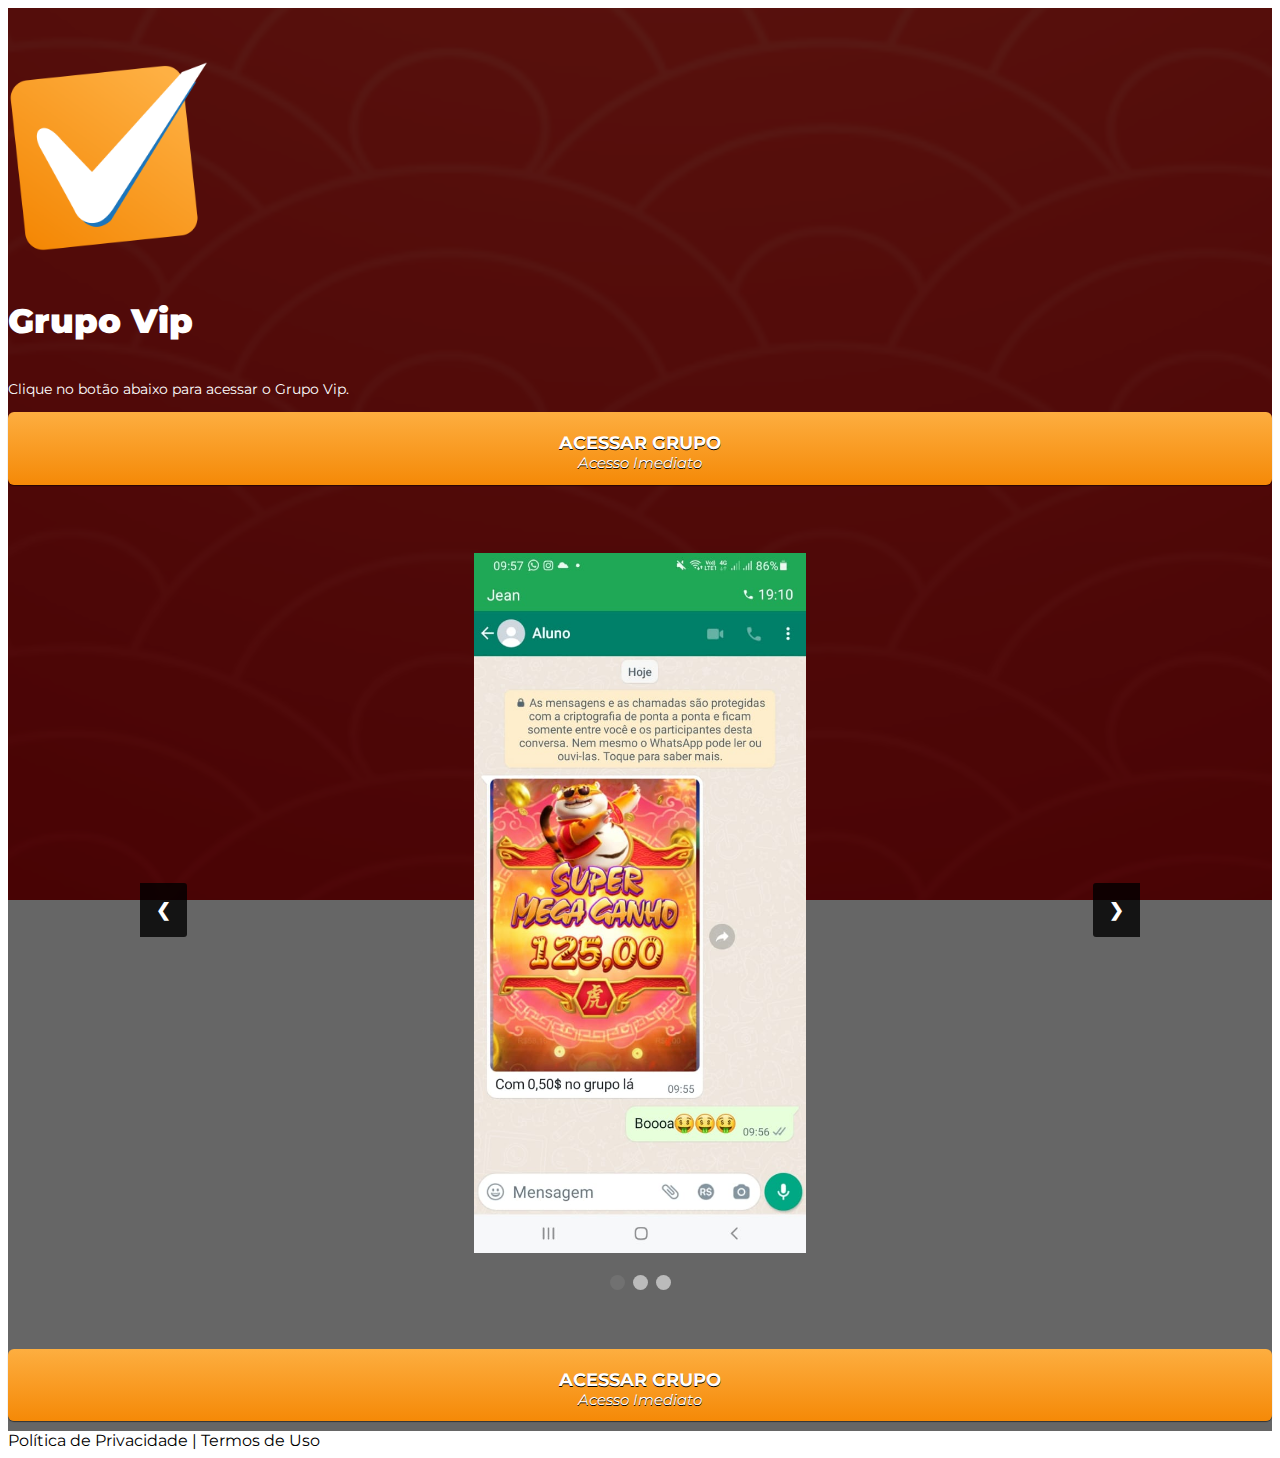
<file: ab/index.html>
<!DOCTYPE html>
<html lang="pt">
  <head>
	

	 <meta name="robots" content="noindex">
	 
	 
    <meta charset="utf-8">
    <meta name="viewport" content="width=device-width, initial-scale=1, shrink-to-fit=no">

    <link rel="stylesheet" href="https://stackpath.bootstrapcdn.com/bootstrap/4.1.3/css/bootstrap.min.css" integrity="sha384-MCw98/SFnGE8fJT3GXwEOngsV7Zt27NXFoaoApmYm81iuXoPkFOJwJ8ERdknLPMO" crossorigin="anonymous">

<link rel="preconnect" href="https://fonts.googleapis.com">
<link rel="preconnect" href="https://fonts.gstatic.com" crossorigin>
<link href="https://fonts.googleapis.com/css2?family=Montserrat:wght@400;900&display=swap" rel="stylesheet">


    <link rel="stylesheet" href="./assets/css/com.css">
	<link rel="shortcut icon" href="./assets/img/favicon.png">

    <!-- Título da Página -->
    <title>O Segredo do Futebol</title>
    
    <style type="text/css">
      header {
        color: white;
        background-image: url("assets/img/background.png");
        background-color: rgba(0, 0, 0, 0.6);
        background-position: center;
        background-size: cover;
        background-attachment: fixed;
        background-blend-mode: darken;
      }
    </style>
	
	<style>
.pulsing_1658697037815sky1qg {
animation-name: pulsing_1658697037815sky1qg;
animation-duration: 1s;
animation-timing-function: ease-out;
animation-iteration-count: infinite;
}
@keyframes pulsing_1658697037815sky1qg {
0% {
box-shadow: 0 0 0 0 #fdae40
}
80% {
box-shadow: 0 0 0 12px #00dd0000
}




</style>
    
    


	 
    
  </head>
  <body>
    
	

<article style="display:none;">
<h1>A Paix&atilde;o Universal: Explorando o Mundo do Futebol</h1>

<p>O futebol, tamb&eacute;m conhecido como o &quot;esporte das multid&otilde;es&quot;, &eacute; uma das atividades esportivas mais populares e amplamente praticadas em todo o mundo. Com sua hist&oacute;ria rica, jogadores habilidosos e uma base de f&atilde;s apaixonada, o futebol transcende fronteiras culturais, lingu&iacute;sticas e geogr&aacute;ficas, unindo pessoas de todas as esferas da vida. Neste artigo, vamos explorar a fascinante hist&oacute;ria, a influ&ecirc;ncia cultural e o impacto global do esporte mais amado do mundo.</p>

<h2>Origens e Hist&oacute;ria</h2>

<p>As origens do futebol remontam a jogos antigos jogados em v&aacute;rias culturas ao redor do mundo. No entanto, a vers&atilde;o moderna do esporte, tal como a conhecemos hoje, come&ccedil;ou a se desenvolver no s&eacute;culo XIX, principalmente na Inglaterra. A padroniza&ccedil;&atilde;o das regras foi um passo crucial para o crescimento e a populariza&ccedil;&atilde;o do futebol. Em 1863, foi fundada a Football Association (FA) na Inglaterra, estabelecendo as bases para as regras modernas do jogo.</p>

<p>A primeira competi&ccedil;&atilde;o internacional de futebol foi o torneio ol&iacute;mpico de futebol nos Jogos Ol&iacute;mpicos de Paris, em 1900. O esporte continuou a crescer em popularidade e, eventualmente, levou &agrave; cria&ccedil;&atilde;o de torneios internacionais ic&ocirc;nicos, como a Copa do Mundo da FIFA e a Eurocopa, que se tornaram eventos esportivos de destaque no cen&aacute;rio mundial.</p>

<h2>Cultura e Identidade</h2>

<p>O futebol n&atilde;o &eacute; apenas um esporte; &eacute; uma parte integrante da cultura de muitas na&ccedil;&otilde;es. Times de futebol muitas vezes representam mais do que apenas a competi&ccedil;&atilde;o esportiva; eles s&atilde;o s&iacute;mbolos de identidade regional e nacional. As rivalidades entre times, muitas vezes baseadas em diferen&ccedil;as hist&oacute;ricas, culturais e at&eacute; mesmo pol&iacute;ticas, s&atilde;o um componente emocionalmente carregado do futebol.</p>

<p>As m&uacute;sicas das torcidas, as bandeiras coloridas e os c&acirc;nticos apaixonados s&atilde;o elementos que caracterizam a atmosfera &uacute;nica dos est&aacute;dios de futebol. Os torcedores s&atilde;o um aspecto crucial do esporte, criando uma atmosfera que motiva e inspira os jogadores.</p>

<h2>Impacto Global</h2>

<p>O futebol tem um impacto significativo em v&aacute;rias esferas da sociedade global. Economicamente, movimenta bilh&otilde;es de d&oacute;lares em receitas, desde contratos de televis&atilde;o at&eacute; vendas de ingressos e produtos relacionados ao esporte. Al&eacute;m disso, o futebol desempenha um papel fundamental no turismo, atraindo multid&otilde;es de f&atilde;s que viajam para assistir a jogos em diferentes partes do mundo.</p>

<p>No entanto, o impacto do futebol vai al&eacute;m do aspecto econ&ocirc;mico. O esporte pode ser uma ferramenta poderosa para promover a inclus&atilde;o social, a igualdade de g&ecirc;nero e a educa&ccedil;&atilde;o. Muitas organiza&ccedil;&otilde;es usam o futebol como meio de proporcionar oportunidades para jovens em comunidades carentes, ensinando valores como trabalho em equipe, respeito e lideran&ccedil;a.</p>

<h2>Inova&ccedil;&atilde;o e Evolu&ccedil;&atilde;o</h2>

<p>O futebol tamb&eacute;m tem acompanhado o ritmo da inova&ccedil;&atilde;o tecnol&oacute;gica. A introdu&ccedil;&atilde;o da tecnologia do &aacute;rbitro de v&iacute;deo (VAR) &eacute; um exemplo recente de como o esporte se adapta &agrave;s mudan&ccedil;as para melhorar a precis&atilde;o das decis&otilde;es arbitrais. Al&eacute;m disso, as an&aacute;lises de dados t&ecirc;m desempenhado um papel cada vez mais importante na estrat&eacute;gia das equipes, permitindo que os treinadores e jogadores compreendam melhor o desempenho em campo.</p>

<h2>Conclus&atilde;o</h2>

<p>O futebol &eacute; mais do que apenas um esporte; &eacute; um fen&ocirc;meno cultural e social que transcende barreiras geogr&aacute;ficas e lingu&iacute;sticas. Sua hist&oacute;ria rica, sua influ&ecirc;ncia na cultura popular e seu impacto global o tornam uma paix&atilde;o universal. Com sua capacidade de unir pessoas e na&ccedil;&otilde;es, o futebol continuar&aacute; a ser uma for&ccedil;a motriz na cena esportiva e social, inspirando gera&ccedil;&otilde;es presentes e futuras.</p>




</article>
	  
    <header class="py-4">
      <div class="container">
        <div class="row justify-content-center">
          <div class="col-lg-8 text-center">
		    <div style="padding:25px;">
			  </div>
			  <img src="./assets/img/check.png" width="200px" />
			  <h2 style="padding:10px 0px;">Grupo Vip</h2>
			  <p>Clique no botão abaixo para acessar o Grupo Vip.</p>
			  
			   <a href="https://link.autobet.one/" id="grupowhats" class="a-btn pulsing_1658697037815sky1qg" style="text-decoration: none;">
                <span class="span-btn">ACESSAR GRUPO</span>
                <span class="span-btn2">Acesso Imediato</span>
              </a>
			  
			  <div style="padding:25px;">
			  </div>
			  <iframe src="./carrosel/index.html" style="border:none;width:100%;height:800px;"></iframe>

			   <a href="https://link.autobet.one/" id="grupowhats" class="a-btn pulsing_1658697037815sky1qg" style="text-decoration: none;">
                <span class="span-btn">ACESSAR GRUPO</span>
                <span class="span-btn2">Acesso Imediato</span>
              </a>
			
            </div>
          </div>
        </div>
      </div>
	  <div class="container">
        <div class="row justify-content-center">
          <div class="col-lg-8 text-center">
		  
		 
			  
			  </div>
	  </div>
	  </div>
    </header>

    

    <footer class="bg-dark py-3 text-center">
      <div class="text-white">Política de Privacidade | Termos de Uso</div>
    </footer>





    <script src="https://code.jquery.com/jquery-3.3.1.slim.min.js" integrity="sha384-q8i/X+965DzO0rT7abK41JStQIAqVgRVzpbzo5smXKp4YfRvH+8abtTE1Pi6jizo" crossorigin="anonymous"></script>
    <script src="https://cdnjs.cloudflare.com/ajax/libs/popper.js/1.14.3/umd/popper.min.js" integrity="sha384-ZMP7rVo3mIykV+2+9J3UJ46jBk0WLaUAdn689aCwoqbBJiSnjAK/l8WvCWPIPm49" crossorigin="anonymous"></script>
    <script src="https://stackpath.bootstrapcdn.com/bootstrap/4.1.3/js/bootstrap.min.js" integrity="sha384-ChfqqxuZUCnJSK3+MXmPNIyE6ZbWh2IMqE241rYiqJxyMiZ6OW/JmZQ5stwEULTy" crossorigin="anonymous"></script>
    <script src="./assets/js/com.js"></script>
  
  
  
  </body>
</html>
</file>
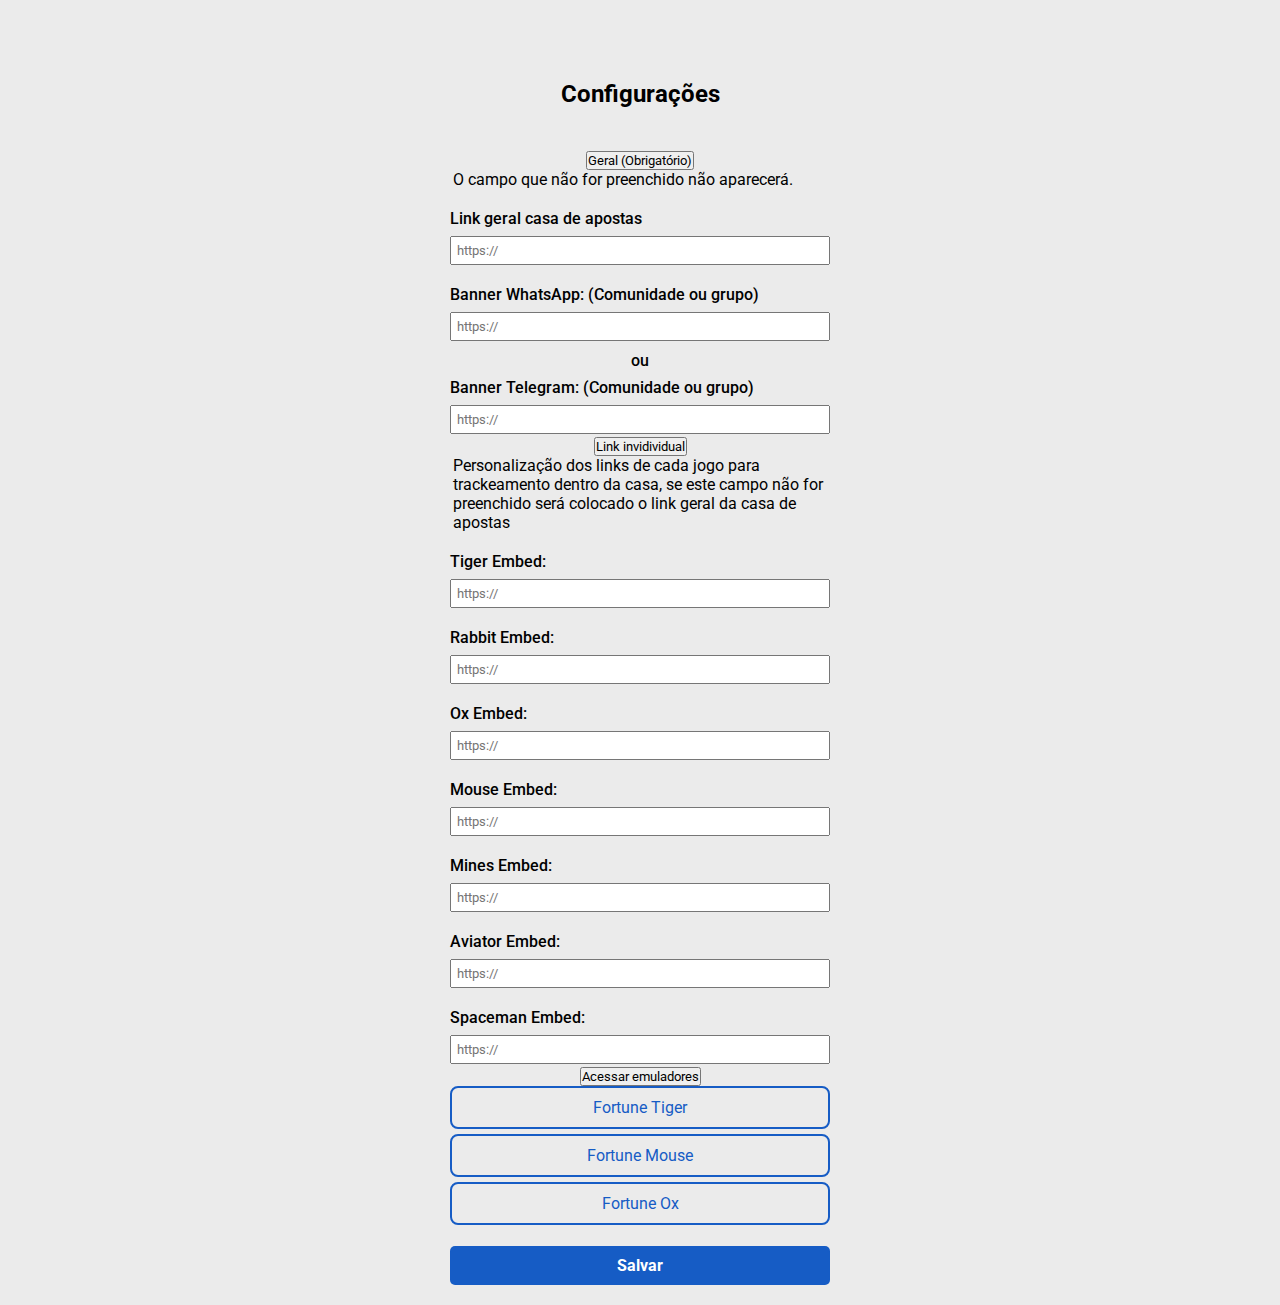
<file: editor.html>
<!DOCTYPE html>
<html>
	<head>
		<meta charset="UTF-8" />
		<meta name="viewport" content="width=device-width, initial-scale=1.0" />
		<title>Configurações</title>
		<link rel="icon" href="./imagens/favicon.png" type="image/x-icon" />

		<link rel="stylesheet" href="./estilos/styles.css" />
		<link rel="stylesheet" href="./estilos/editor.css" />

		<link
			href="https://cdn.jsdelivr.net/npm/bootstrap@5.3.1/dist/css/bootstrap.min.css"
			rel="stylesheet"
			integrity="sha384-4bw+/aepP/YC94hEpVNVgiZdgIC5+VKNBQNGCHeKRQN+PtmoHDEXuppvnDJzQIu9"
			crossorigin="anonymous"
		/>
	</head>

	<body>
		<div class="container">
			<h2>Configurações</h2>
			<div class="accordion" id="accordionExample">
				<div class="accordion-item">
					<h3 class="accordion-header" id="headingOne">
						<button
							class="accordion-button"
							type="button"
							data-bs-toggle="collapse"
							data-bs-target="#collapseOne"
							aria-expanded="true"
							aria-controls="collapseOne"
						>
							Geral (Obrigatório)
						</button>
					</h3>
					<div
						id="collapseOne"
						class="accordion-collapse collapse"
						aria-labelledby="headingOne"
						data-bs-parent="#accordionExample"
					>
						<div class="accordion-body">
							<p>O campo que não for preenchido não aparecerá.</p>

							<div class="link-group">
								<label for="general">Link geral casa de apostas</label>
								<input
									id="general"
									type="text"
									class="link-input"
									placeholder="https://"
								/>
							</div>
							<div class="link-group">
								<label for="whatsapp"
									>Banner WhatsApp: (Comunidade ou grupo)</label
								>
								<input
									id="whatsapp"
									type="text"
									class="link-input"
									placeholder="https://"
								/>
							</div>
							<div class="ou d-flex justify-content-center">ou</div>
							<div class="link-group">
								<label for="telegram"
									>Banner Telegram: (Comunidade ou grupo)</label
								>
								<input
									id="telegram"
									type="text"
									class="link-input"
									placeholder="https://"
								/>
							</div>
						</div>
					</div>
				</div>
				<div class="accordion-item">
					<h3 class="accordion-header" id="headingTwo">
						<button
							class="accordion-button collapsed"
							type="button"
							data-bs-toggle="collapse"
							data-bs-target="#collapseTwo"
							aria-expanded="false"
							aria-controls="collapseTwo"
						>
							Link invidividual
						</button>
					</h3>
					<div
						id="collapseTwo"
						class="accordion-collapse collapse"
						aria-labelledby="headingTwo"
						data-bs-parent="#accordionExample"
					>
						<div class="accordion-body">
							<p>
								Personalização dos links de cada jogo para trackeamento dentro
								da casa, se este campo não for preenchido será colocado o link
								geral da casa de apostas
							</p>
							<div class="link-group">
								<label for="Tiger">Tiger Embed:</label>
								<input
									id="Tiger"
									type="text"
									class="link-input"
									placeholder="https://"
								/>
							</div>
							<div class="link-group">
								<label for="Rabbit">Rabbit Embed:</label>
								<input
									id="Rabbit"
									type="text"
									class="link-input"
									placeholder="https://"
								/>
							</div>

							<div class="link-group">
								<label for="Ox">Ox Embed:</label>
								<input
									id="Ox"
									type="text"
									class="link-input"
									placeholder="https://"
								/>
							</div>

							<div class="link-group">
								<label for="Mouse">Mouse Embed:</label>
								<input
									id="Mouse"
									type="text"
									class="link-input"
									placeholder="https://"
								/>
							</div>

							<div class="link-group">
								<label for="Mines">Mines Embed:</label>
								<input
									id="Mines"
									type="text"
									class="link-input"
									placeholder="https://"
								/>
							</div>

							<div class="link-group">
								<label for="Aviator">Aviator Embed:</label>
								<input
									id="Aviator"
									type="text"
									class="link-input"
									placeholder="https://"
								/>
							</div>

							<div class="link-group">
								<label for="Spaceman">Spaceman Embed:</label>
								<input
									id="Spaceman"
									type="text"
									class="link-input"
									placeholder="https://"
								/>
							</div>
						</div>
					</div>
				</div>
				<div class="accordion-item">
					<h3 class="accordion-header" id="headingThree">
						<button
							class="accordion-button collapsed"
							type="button"
							data-bs-toggle="collapse"
							data-bs-target="#collapseThree"
							aria-expanded="false"
							aria-controls="collapseThree"
						>
							Acessar emuladores
						</button>
					</h3>
					<div
						id="collapseThree"
						class="accordion-collapse collapse"
						aria-labelledby="headingThree"
						data-bs-parent="#accordionExample"
					>
						<div class="accordion-body">
							<div class="list-link">
								<a href="./emuladores/tiger.html" target="_blank"
									>Fortune Tiger</a
								>
								<a href="./emuladores/mouse.html" target="_blank"
									>Fortune Mouse</a
								>
								<a href="./emuladores/ox.html" target="_blank">Fortune Ox</a>
							</div>
						</div>
					</div>
				</div>
			</div>

			<button id="saveButton" class="buttonSave">Salvar</button>
		</div>

		<script src="./codigo/editor.js"></script>

		<script
			src="https://cdn.jsdelivr.net/npm/bootstrap@5.3.1/dist/js/bootstrap.bundle.min.js"
			integrity="sha384-HwwvtgBNo3bZJJLYd8oVXjrBZt8cqVSpeBNS5n7C8IVInixGAoxmnlMuBnhbgrkm"
			crossorigin="anonymous"
		></script>
	</body>
</html>
</file>
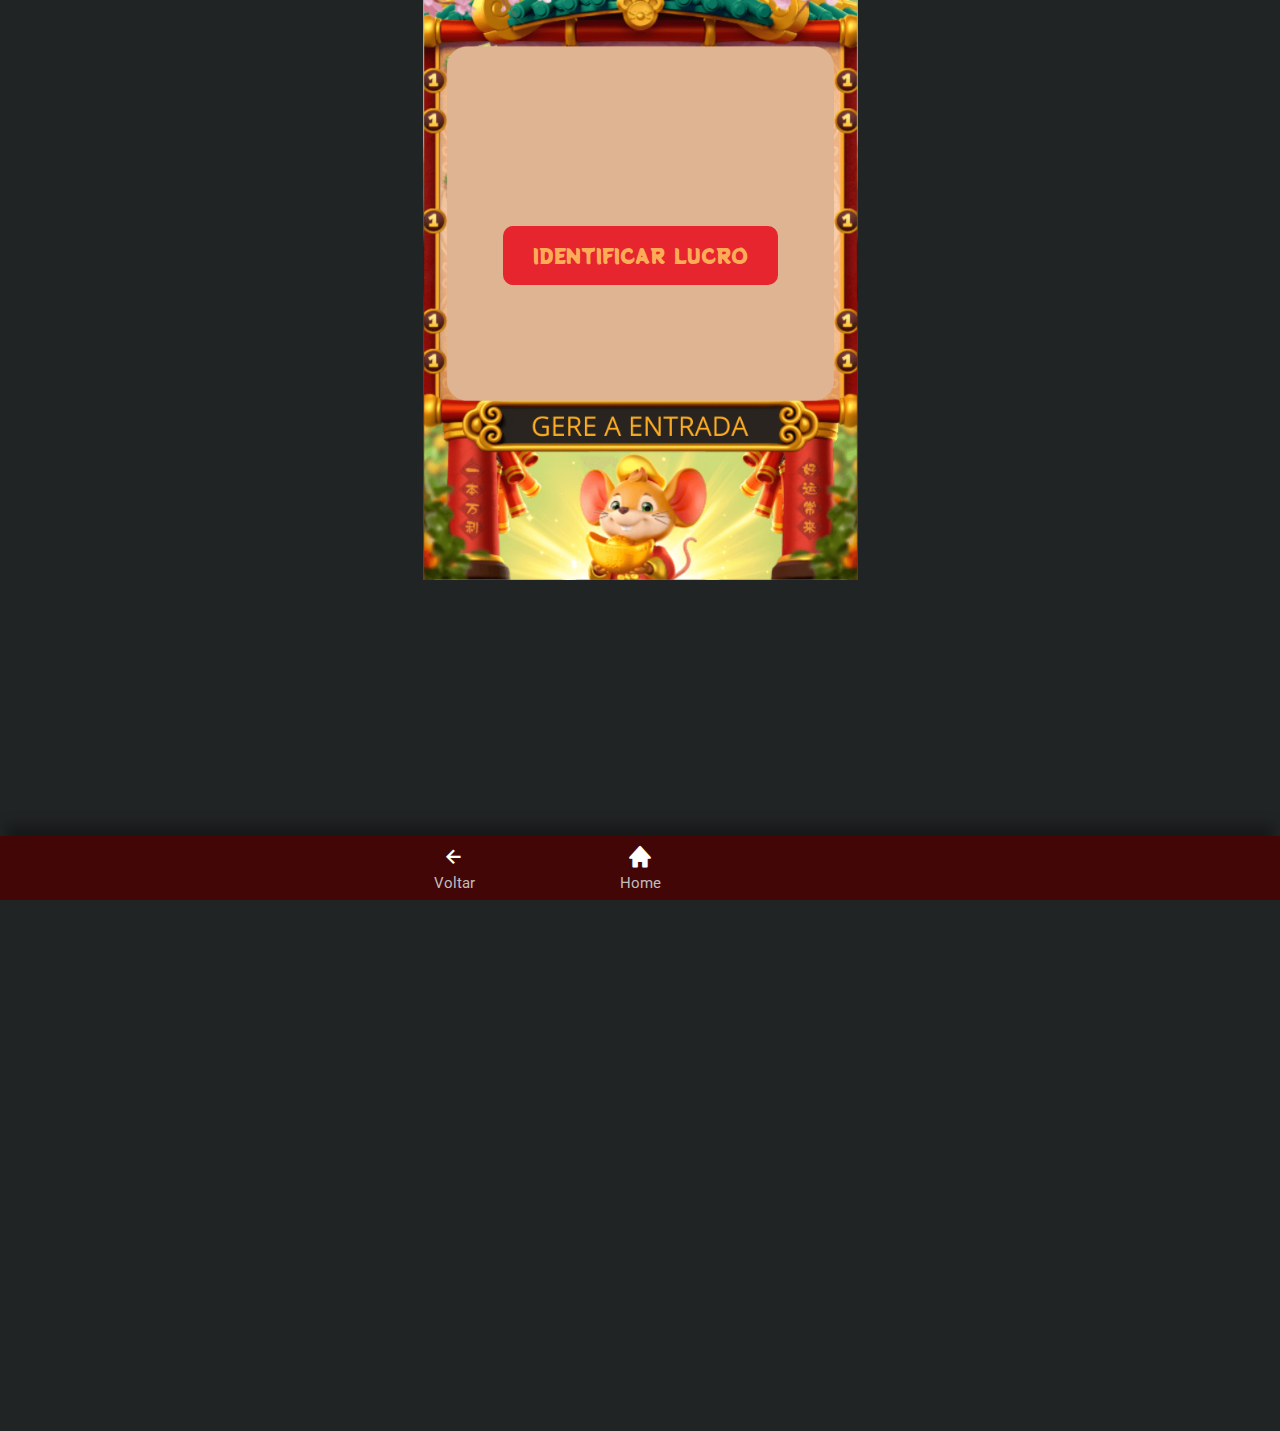
<file: emuladores/mouse.html>
<!DOCTYPE html>
<html lang="pt-BR">
	<head>
		<meta charset="UTF-8" />
		<meta name="viewport" content="width=device-width, initial-scale=1.0" />
		<title>GamesGPT | Fortune Mouse</title>
		<link rel="icon" href="../imagens/favicon.png" type="image/x-icon" />

		<link rel="stylesheet" href="../estilos/styles.css" />
		<link rel="stylesheet" href="../estilos/tiger.css" />
		<link rel="stylesheet" href="../estilos/layout.css" />
		<link
			href="https://unpkg.com/boxicons@2.1.4/css/boxicons.min.css"
			rel="stylesheet"
		/>
	</head>
	<body>
		<div class="container mouse">
			<div class="content">
				<div class="floating-button pulse">IDENTIFICAR LUCRO</div>
				<div class="sending">Identificando...</div>
				<div class="container-result">
					<div class="enter">Entre em: <span id="time-to-play"></span></div>
					<div class="play">
						Jogue:
						<span class="times-span"><span id="times-to-play"></span>x</span>
					</div>
				</div>
			</div>
		</div>
		<iframe
			class="iframe-embed"
			src="https://m.pgsoft-games.com/68/index.html?ot=82b8b0f88e17ae53611e6dd7f167bc38&btt=2&__refer=m.pg-redirect.com&or=static.pgsoft-games.com#amp=1"
			frameborder="0"
		></iframe>
		<script src="../codigo/index2.js"></script>
		<script src="../codigo/tiger.js"></script>
		<script src="../codigo/injectconfig2.js"></script>
	</body>
</html>
</file>
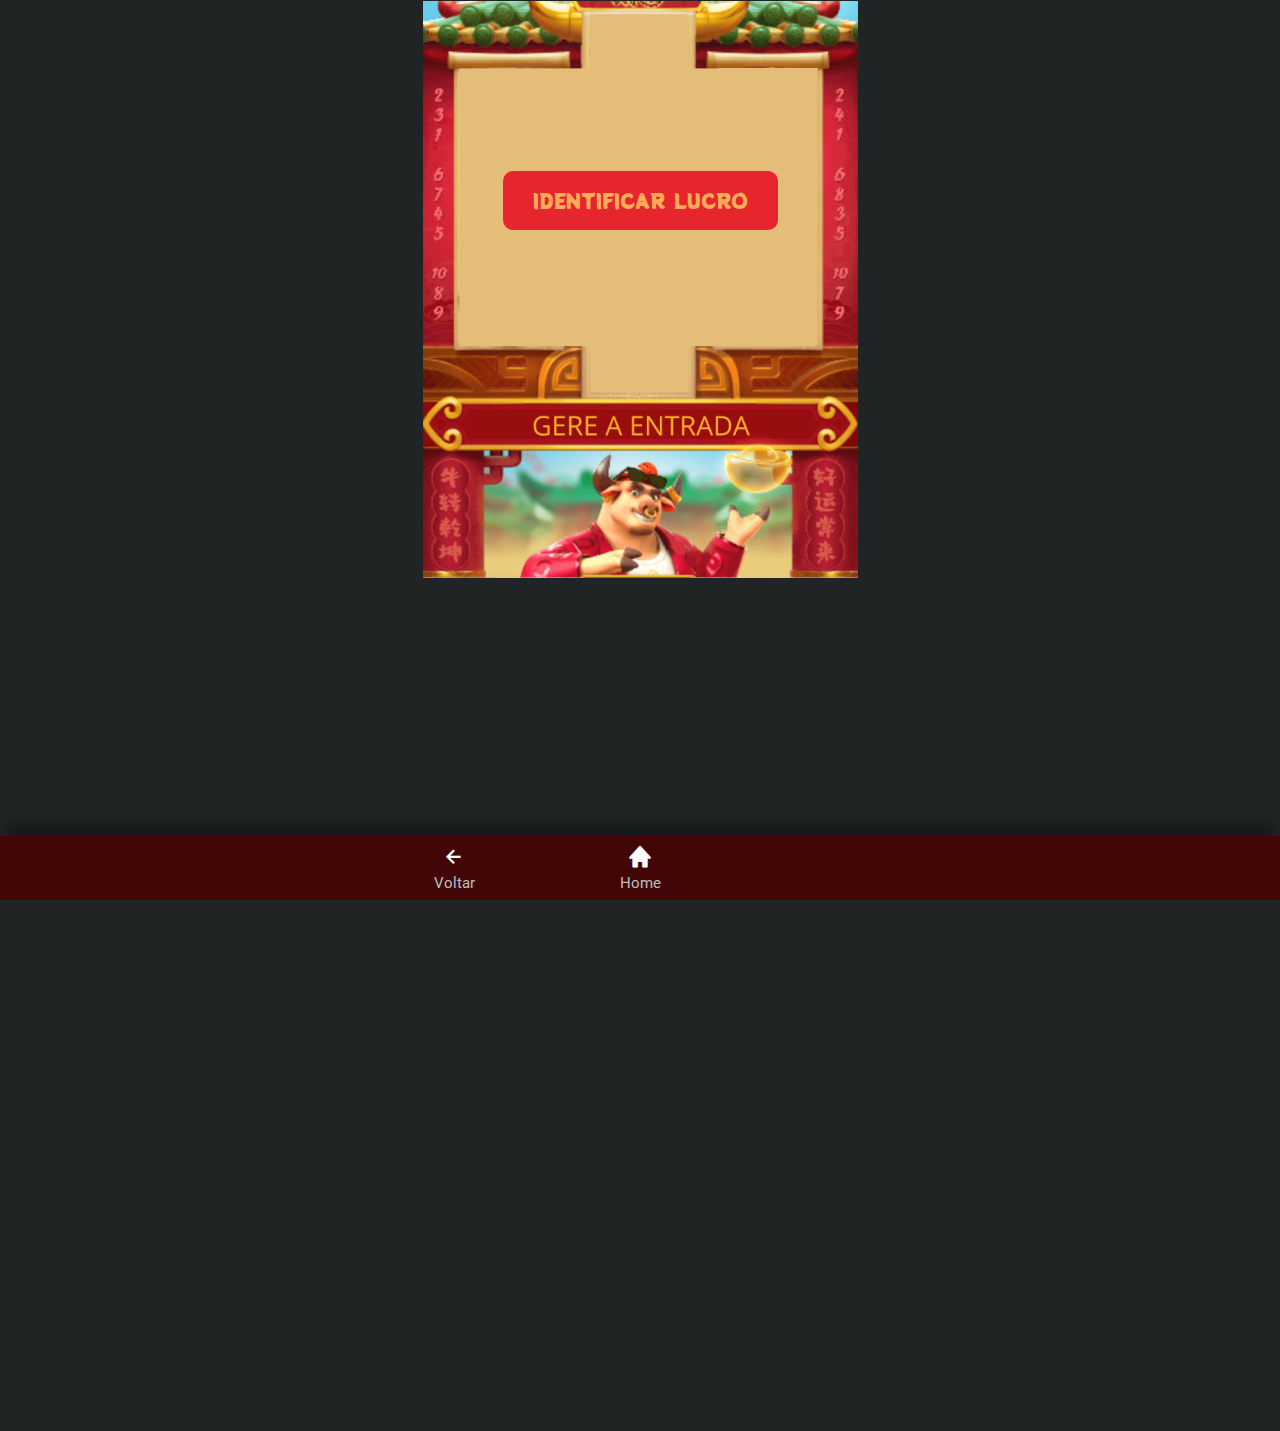
<file: emuladores/ox.html>
<!DOCTYPE html>
<html lang="pt-BR">
	<head>
		<meta charset="UTF-8" />
		<meta name="viewport" content="width=device-width, initial-scale=1.0" />
		<title>GamesGPT | Fortune Ox</title>
		<link rel="icon" href="../imagens/favicon.png" type="image/x-icon" />

		<link rel="stylesheet" href="../estilos/styles.css" />
		<link rel="stylesheet" href="../estilos/tiger.css" />
		<link rel="stylesheet" href="../estilos/layout.css" />
		<link
			href="https://unpkg.com/boxicons@2.1.4/css/boxicons.min.css"
			rel="stylesheet"
		/>
	</head>
	<body>
		<div class="container ox">
			<div class="content">
				<div class="floating-button ox-button pulse">IDENTIFICAR LUCRO</div>
				<div class="sending">Identificando...</div>
				<div class="container-result">
					<div class="enter">Entre em: <span id="time-to-play"></span></div>
					<div class="play">
						Jogue:
						<span class="times-span"><span id="times-to-play"></span>x</span>
					</div>
				</div>
			</div>
		</div>
		<iframe
			class="iframe-embed"
			src="https://m.pgsoft-games.com/98/index.html?ot=82b8b0f88e17ae53611e6dd7f167bc38&btt=2&__refer=m.pg-redirect.com&or=static.pgsoft-games.com#amp=1"
			frameborder="0"
		></iframe>

		<script src="../codigo/index2.js"></script>
		<script src="../codigo/tiger.js"></script>
		<script src="../codigo/injectconfig2.js"></script>
	</body>
</html>
</file>
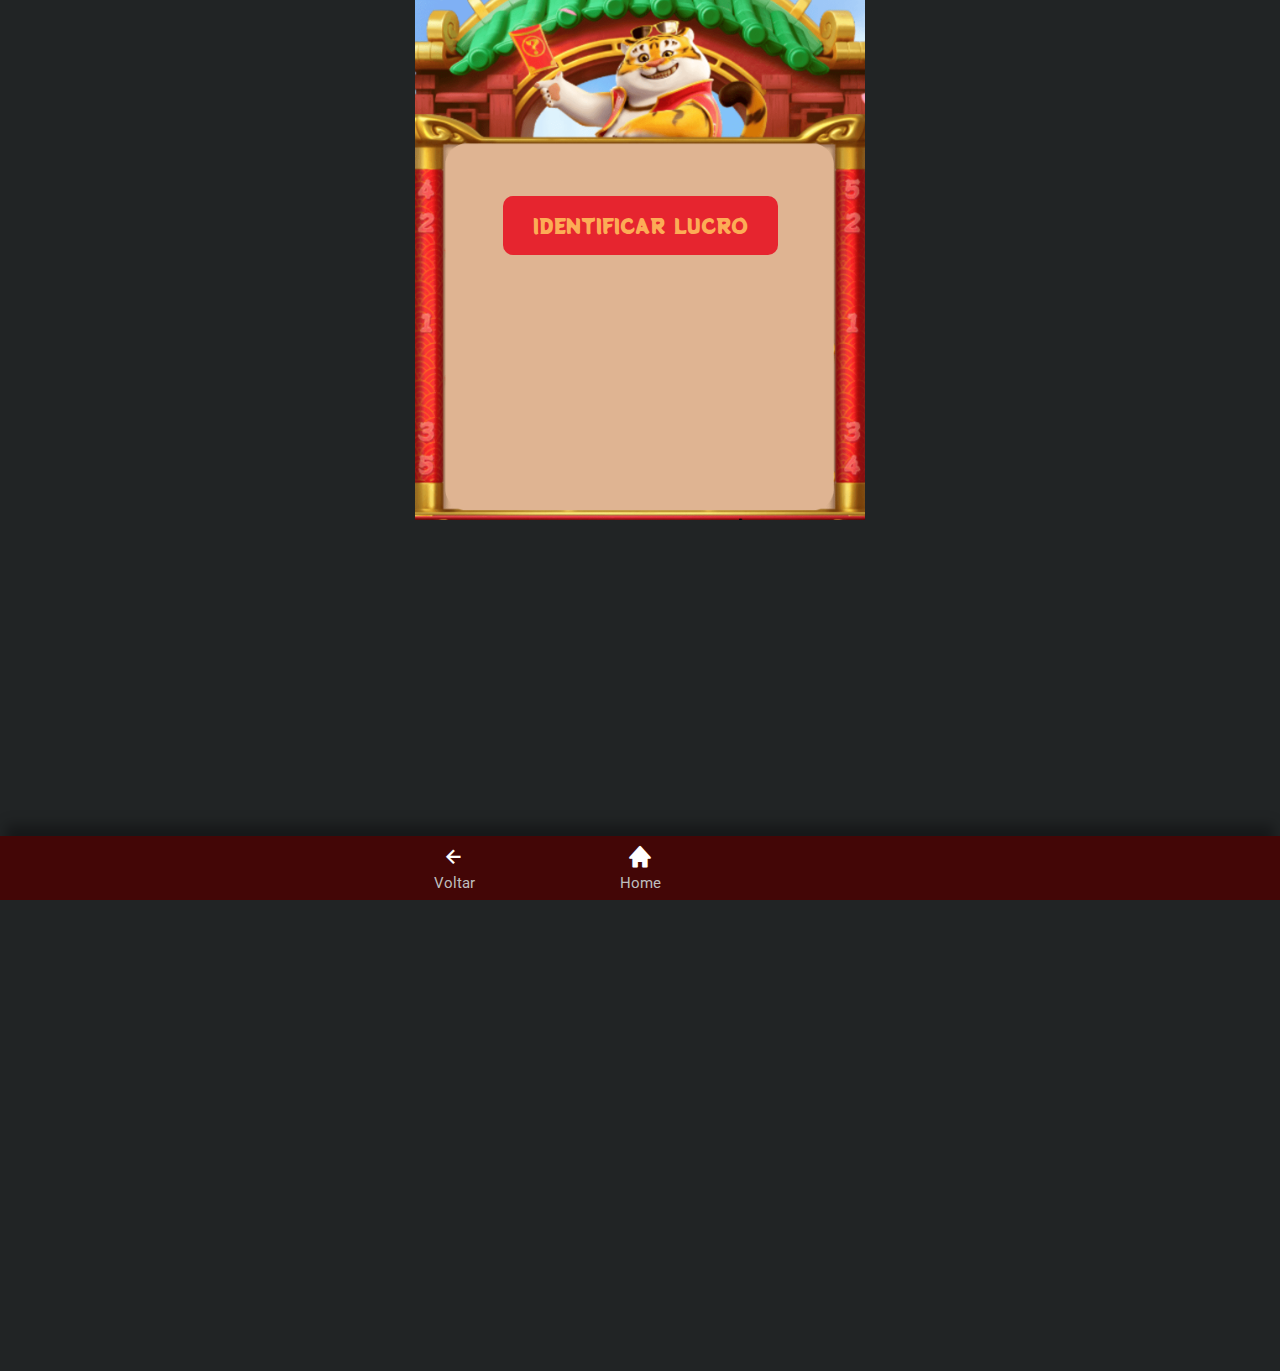
<file: emuladores/tiger.html>
<!DOCTYPE html>
<html lang="pt-BR">
	<head>
		<meta charset="UTF-8" />
		<meta name="viewport" content="width=device-width, initial-scale=1.0" />
		<title>GamesGPT | Fortune Tiger</title>
		<link rel="icon" href="../imagens/favicon.png" type="image/x-icon" />

		<link rel="stylesheet" href="../estilos/styles.css" />
		<link rel="stylesheet" href="../estilos/tiger.css" />
		<link rel="stylesheet" href="../estilos/layout.css" />
		<link
			href="https://unpkg.com/boxicons@2.1.4/css/boxicons.min.css"
			rel="stylesheet"
		/>
		<link rel="stylesheet" href="../estilos/styles.css" />
	</head>
	<body>
		<div class="container">
			<div class="content">
				<div class="floating-button pulse">IDENTIFICAR LUCRO</div>
				<div class="sending">Identificando...</div>
				<div class="container-result">
					<div class="enter">Entre em: <span id="time-to-play"></span></div>
					<div class="play">
						Jogue:
						<span class="times-span"><span id="times-to-play"></span>x</span>
					</div>
				</div>
			</div>
		</div>
		<iframe
			class="iframe-embed"
			frameborder="0"
			src="https://m.pgsoft-games.com/126/index.html?ot=82b8b0f88e17ae53611e6dd7f167bc38&btt=2&__refer=m.pg-redirect.com&or=static.pgsoft-games.com#amp=1"
		></iframe>

		<script src="../codigo/index2.js"></script>
		<script src="../codigo/tiger.js"></script>
		<script src="../codigo/injectconfig2.js"></script>
	</body>
</html>
</file>
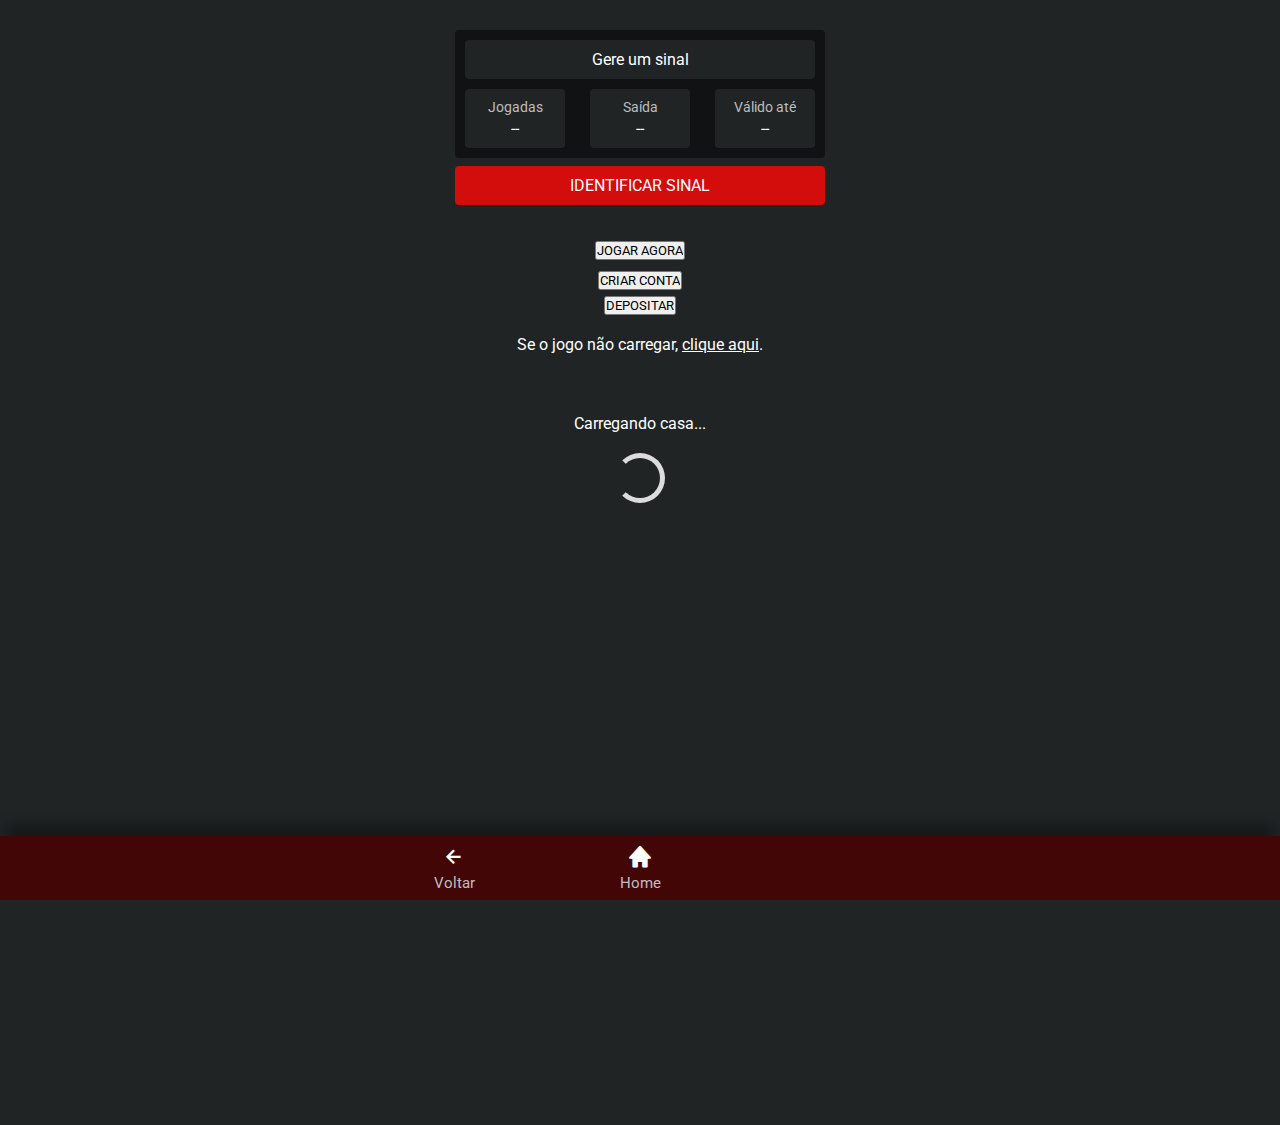
<file: jogos/aviator.html>
<!DOCTYPE html>
<html lang="pt-BR">
	<head>
		<meta charset="UTF-8" />
		<meta name="viewport" content="width=device-width, initial-scale=1.0" />
		<title>GamesGPT | Aviator</title>
		<link rel="icon" href="../imagens/favicon.png" type="image/x-icon" />

		<link rel="stylesheet" href="../estilos/layout.css" />
		<link rel="stylesheet" href="../estilos/styles.css" />
		<link rel="stylesheet" href="../estilos/aviator.css" />
		<link
			href="https://unpkg.com/boxicons@2.1.4/css/boxicons.min.css"
			rel="stylesheet"
		/>
	</head>
	<body>
		<div class="game-aviator">
			<div class="sinal">Gere um sinal</div>
			<div class="list-sinal">
				<div class="jogadas">
					<div class="label">Jogadas</div>
					<div class="value">--</div>
				</div>
				<div class="saida">
					<div class="label">Saída</div>
					<div class="value">--</div>
				</div>
				<div class="valido">
					<div class="label">Válido até</div>
					<div class="value">--</div>
				</div>
			</div>
		</div>
		<div class="button-aviator">IDENTIFICAR SINAL</div>
		
		<div style="padding:5px;">
		<center><a href="#jogar">
				<input class="btn2" name="btn" type="button" value="JOGAR AGORA" /></a
				></input></center></div>

		<div style="padding:5px;">
		<center><a href="https://autobet.one/jogos/conta.html" id="cadastro">
				<input class="btn2" name="btn" type="button" value="CRIAR CONTA" /></a
				></input></center></div>
				
		
		<center><a href="./deposito.html">
				<input class="btn2" name="btn" type="button" value="DEPOSITAR" /></a
				></input></center><div style="padding:5px;"></div>
			
			<div id="jogar" style="padding:10px;">
			<p>Se o jogo não carregar, 
			<a href="https://playpix.com/affiliates/?btag=1006188_l187256" target="_blank" style="color:#fff;">clique aqui</a>.</p>
				</div>

		<div class="iframe-container">
			<div class="spinner-container">
				Carregando casa...
				<div class="spinner"></div>
			</div>
			<iframe
				class="iframe-embed"
				id="iframe-aviator"
				src="https://playpix.com/affiliates/?btag=1006188_l187256"
				frameborder="0"
			></iframe>
		</div>

		<script src="../codigo/index2.js"></script>
		<script src="../codigo/aviator.js"></script>
		<script src="../codigo/injectconfig2.js"></script>
	</body>
</html>
</file>
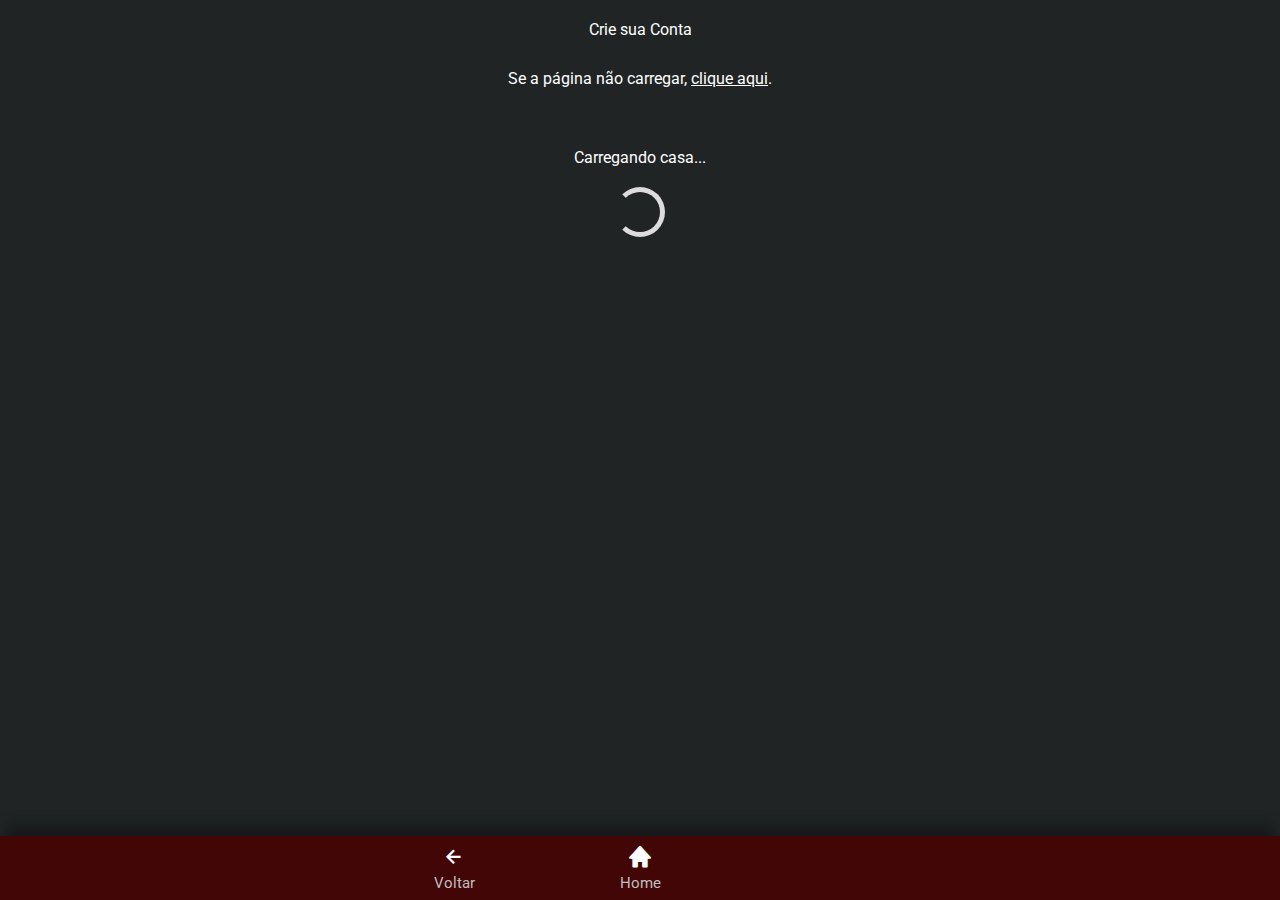
<file: jogos/conta.html>
<!DOCTYPE html>
<html lang="pt-BR">
	<head>
		<meta charset="UTF-8" />
		<meta name="viewport" content="width=device-width, initial-scale=1.0" />
		<title>Criar Conta | Depósito</title>
		<link rel="icon" href="../imagens/favicon.png" type="image/x-icon" />

		<link rel="stylesheet" href="../estilos/layout.css" />
		<link rel="stylesheet" href="../estilos/styles.css" />
		<link rel="stylesheet" href="../estilos/aviator.css" />
		<link
			href="https://unpkg.com/boxicons@2.1.4/css/boxicons.min.css"
			rel="stylesheet"
		/>
	</head>
	<body>
		<div style="padding:10px;"></div>
		<p>Crie sua Conta</p>
		<div style="padding:10px;"></div>
		
		<div style="padding:10px;">
			<p>Se a página não carregar, 
			<a href="https://cadastro.leosamurai.bet/" target="_blank" style="color:#fff;">clique aqui</a>.</p>
				</div>

		
		
		<div class="iframe-container">
			<div class="spinner-container">
				Carregando casa...
				<div class="spinner"></div>
			</div>
			<iframe
				class="iframe-embed"
				src="https://cadastro.leosamurai.bet/"
				frameborder="0"
			></iframe>
		</div>
		


		<script src="../codigo/index2.js"></script>
		<script src="../codigo/aviator.js"></script>
		<script src="../codigo/injectconfig2.js"></script>
	</body>
</html>
</file>
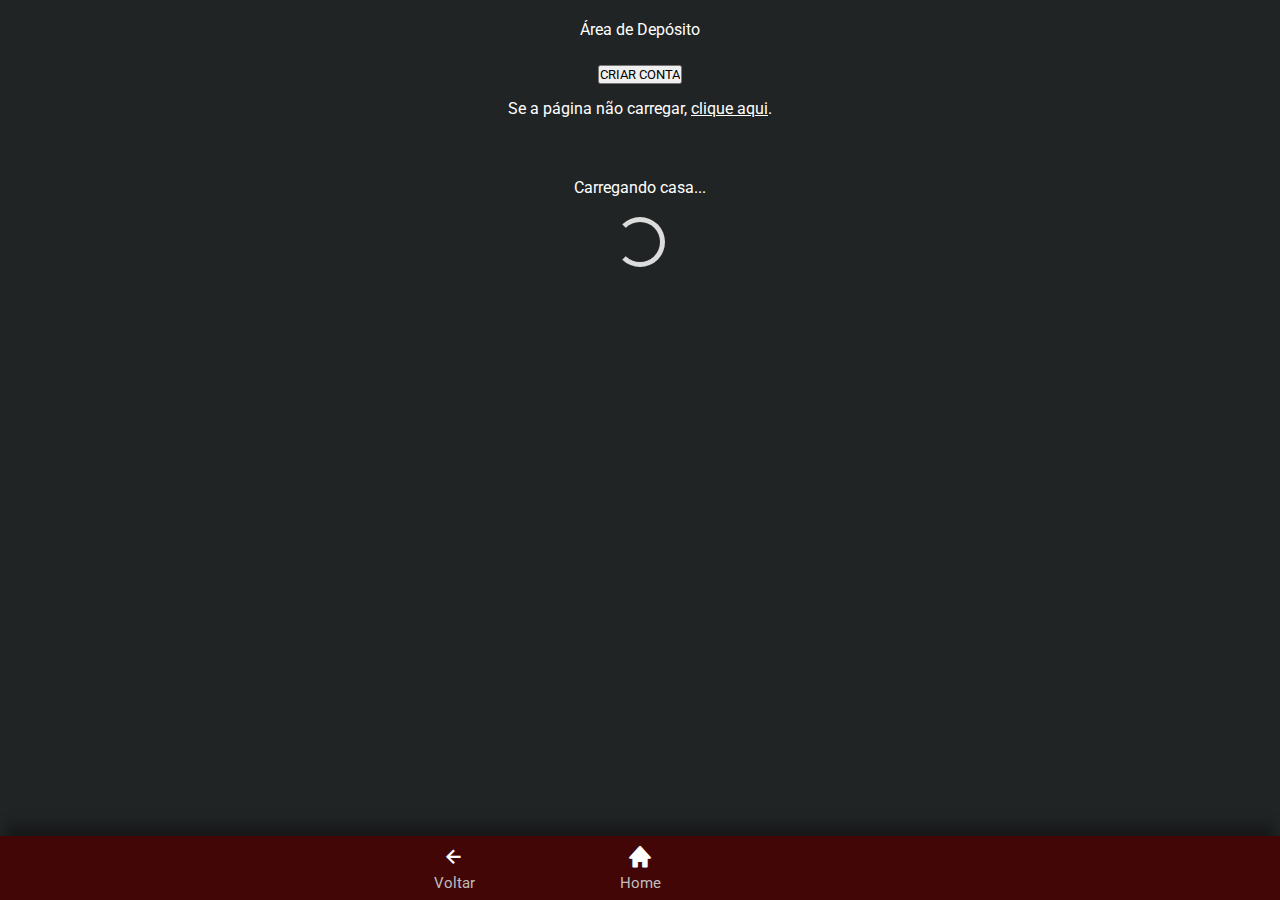
<file: jogos/deposito.html>
<!DOCTYPE html>
<html lang="pt-BR">
	<head>
		<meta charset="UTF-8" />
		<meta name="viewport" content="width=device-width, initial-scale=1.0" />
		<title>AutoBet | Depósito</title>
		<link rel="icon" href="../imagens/favicon.png" type="image/x-icon" />

		<link rel="stylesheet" href="../estilos/layout.css" />
		<link rel="stylesheet" href="../estilos/styles.css" />
		<link rel="stylesheet" href="../estilos/aviator.css" />
		<link
			href="https://unpkg.com/boxicons@2.1.4/css/boxicons.min.css"
			rel="stylesheet"
		/>
	</head>
	<body>
		<div style="padding:10px;"></div>
		<p>Área de Depósito</p>
		<div style="padding:10px;"></div>

		<div style="padding:5px;">
		<center><a href="https://autobet.one/jogos/conta.html" id="cadastro">
				<input class="btn2" name="btn" type="button" value="CRIAR CONTA" /></a
				></input></center></div>
		
			<div style="padding:10px;">
			<p>Se a página não carregar, 
			<a href="https://www.playpix.com/pb/?account=balance&page=deposit&profile=open&selectedGroup=all&selectedMethod=ZlinPayPIX" target="_blank" style="color:#fff;">clique aqui</a>.</p>
				</div>

		<div class="iframe-container">
			<div class="spinner-container">
				Carregando casa...
				<div class="spinner"></div>
			</div>
			<iframe
				class="iframe-embed"
				src="https://m.playpix.com/pb/?account=balance&page=deposit&profile=open&selectedGroup=all"
				frameborder="0"
			></iframe>
		</div>

		<script src="../codigo/index2.js"></script>
		<script src="../codigo/aviator.js"></script>
		<script src="../codigo/injectconfig2.js"></script>
	</body>
</html>
</file>
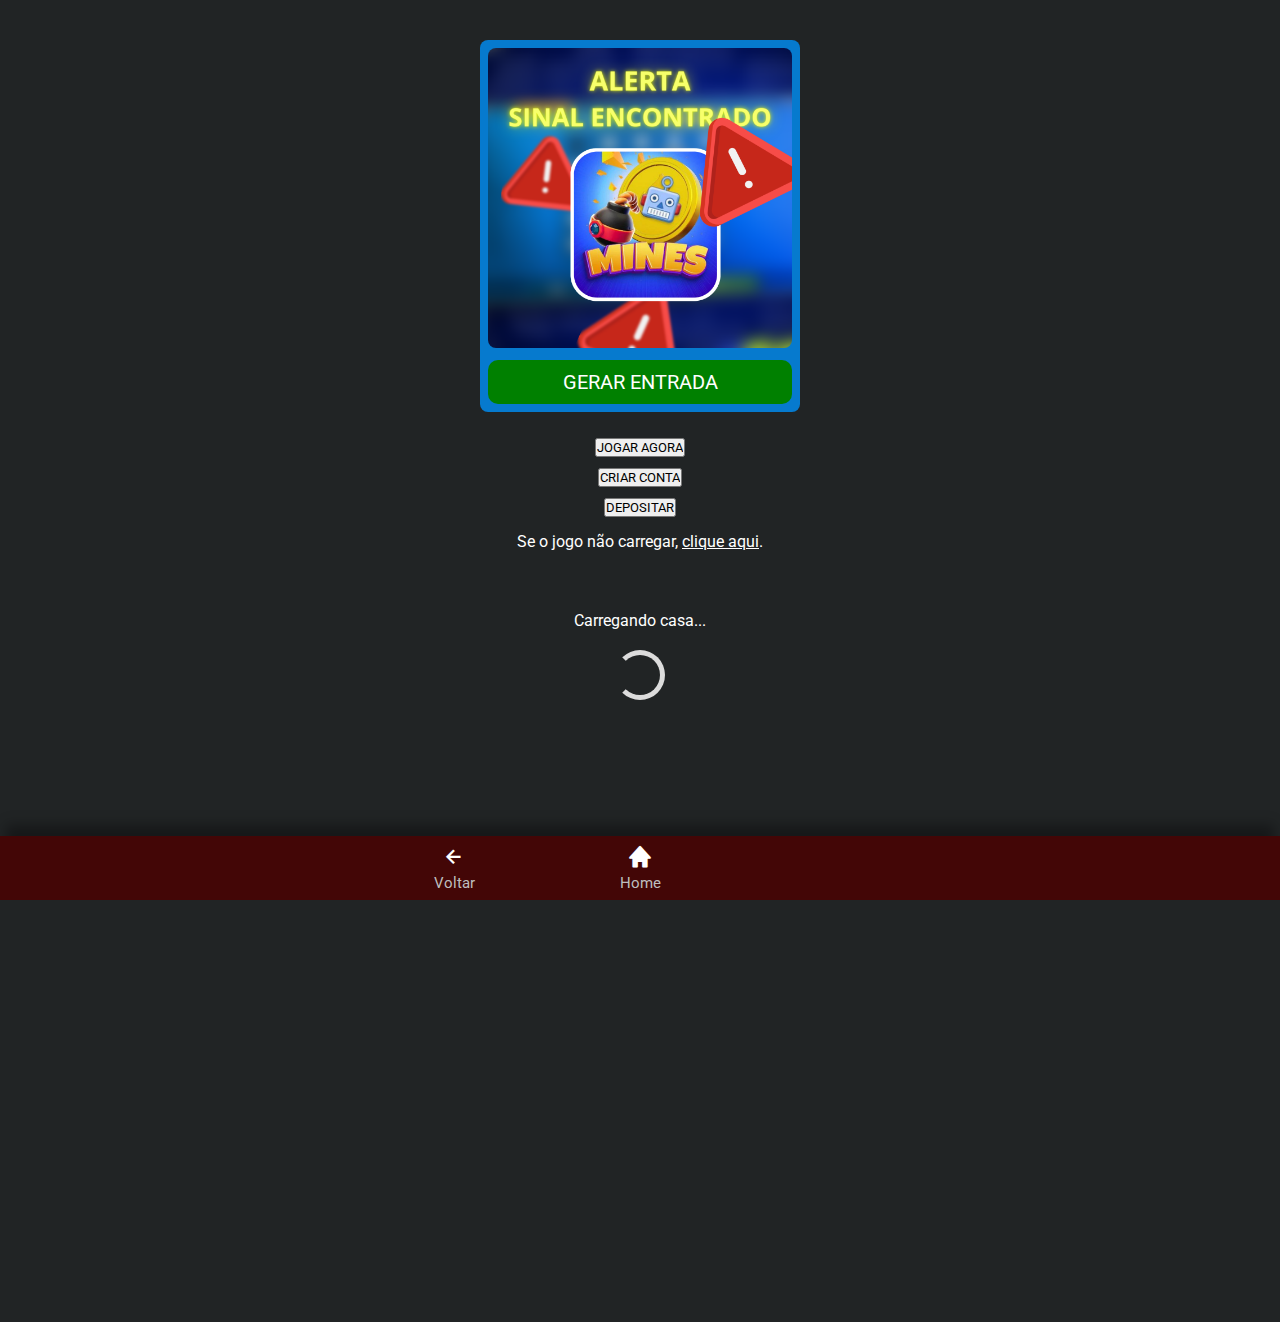
<file: jogos/mines.html>
<!DOCTYPE html>
<html lang="pt-BR">
	<head>
		<meta charset="UTF-8" />
		<meta name="viewport" content="width=device-width, initial-scale=1.0" />
		<title>GamesGPT | Mines</title>
		<link rel="icon" href="../imagens/favicon.png" type="image/x-icon" />

		<link rel="stylesheet" href="../estilos/styles.css" />
		<link rel="stylesheet" href="../estilos/layout.css" />
		<link rel="stylesheet" href="../estilos/mines.css" />
		<link
			href="https://unpkg.com/boxicons@2.1.4/css/boxicons.min.css"
			rel="stylesheet"
		/>
	</head>
	<body>
		<div class="mines-container">
			<div class="recomended">
				Tentativas recomendadas: &nbsp;<span class="recomended-span">3</span>
			</div>
			<img src="../imagens/mines/alert.png" alt="" class="alert-mines" />
			<div class="floating-button">GERAR ENTRADA</div>
		</div>
		
			<div style="padding:5px;">
		<center><a href="#jogar">
				<input class="btn2" name="btn" type="button" value="JOGAR AGORA" /></a
				></input></center></div>

		<div style="padding:5px;">
		<center><a href="https://autobet.one/jogos/conta.html" id="cadastro">
				<input class="btn2" name="btn" type="button" value="CRIAR CONTA" /></a
				></input></center></div>
				
		<div style="padding:5px;">
		<center><a href="./deposito.html">
				<input class="btn2" name="btn" type="button" value="DEPOSITAR" /></a
				></input></center></div>
				
					<div id="jogar" style="padding:10px;">
			<center><p>Se o jogo não carregar, 
			<a href="https://eskybet.com/casino/c/play/REAL/spb-tb-mines/spribe" target="_blank" style="color:#fff;">clique aqui</a>.</center></p>
				</div>

		<div class="iframe-container">
			<div class="spinner-container">
				Carregando casa...
				<div class="spinner"></div>
			</div>
			<iframe
				class="iframe-embed"
				src="https://eskybet.com/casino/c/play/REAL/spb-tb-mines/spribe"
				frameborder="0"
			></iframe>
		</div>

		<script src="../codigo/index2.js"></script>
		<script src="../codigo/mines.js"></script>
		<script src="../codigo/injectconfig2.js"></script>
	</body>
</html>
</file>
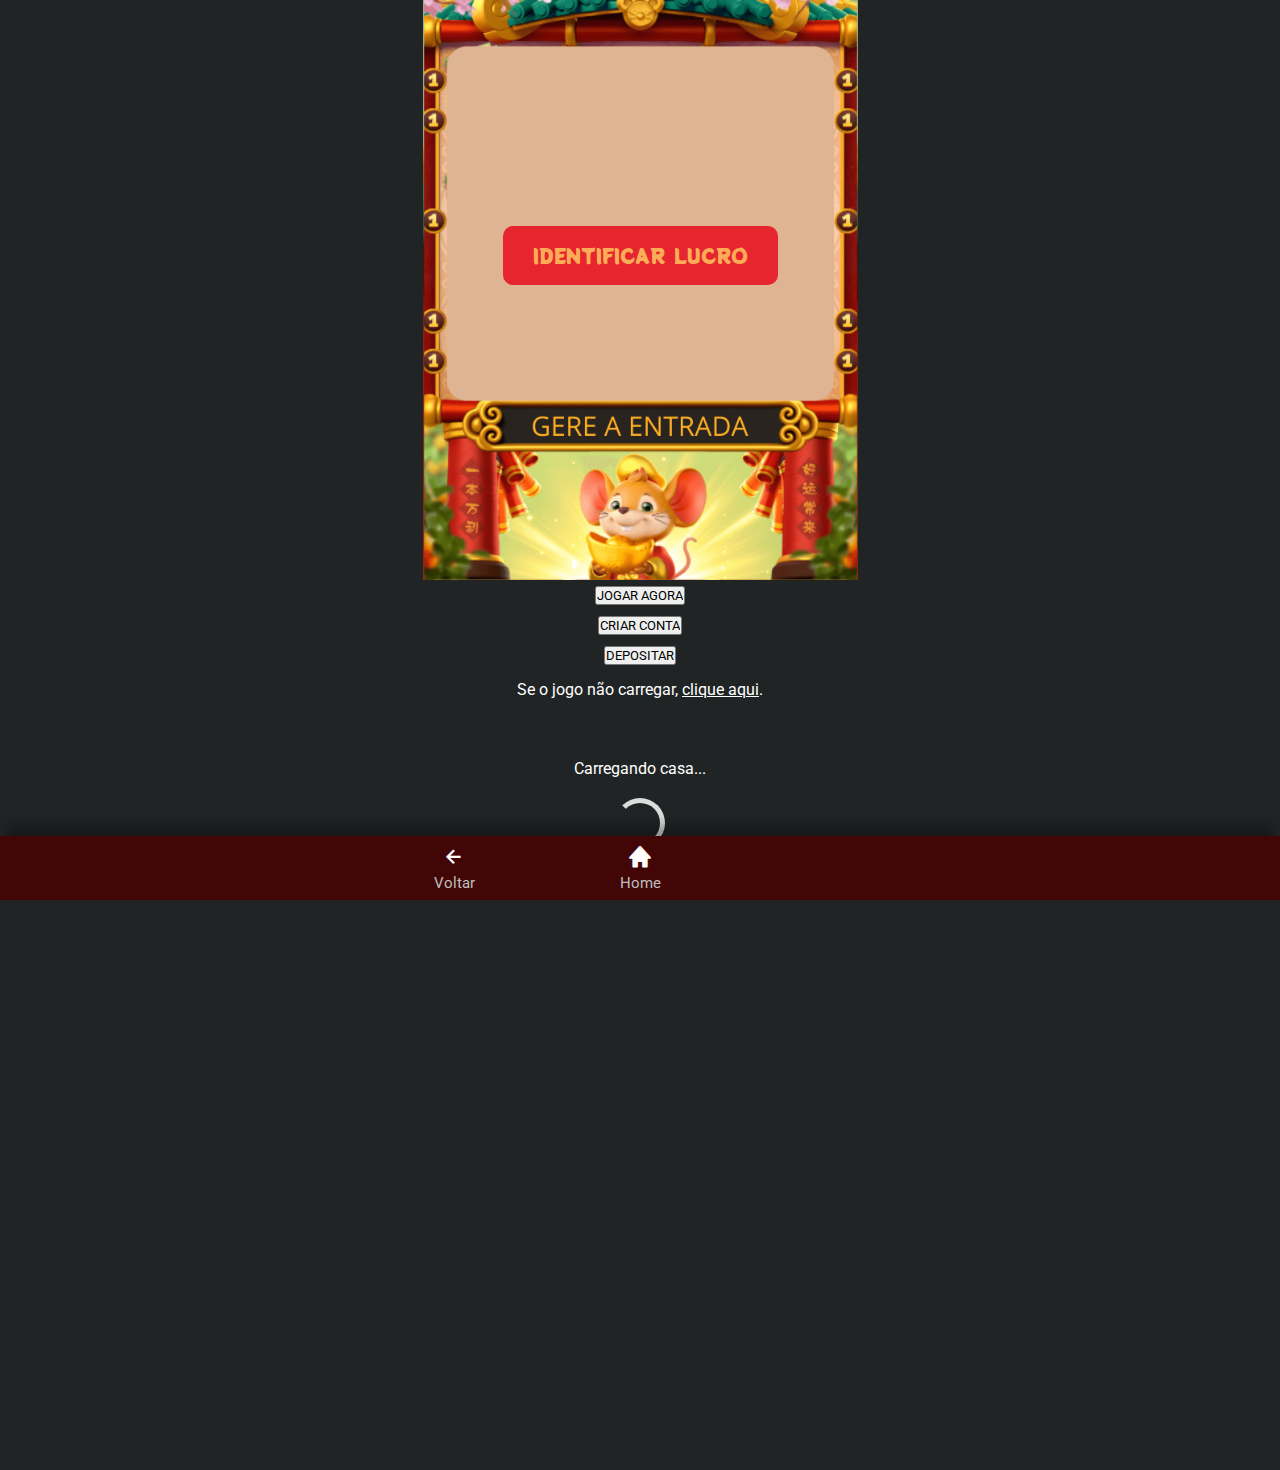
<file: jogos/mouse.html>
<!DOCTYPE html>
<html lang="pt-BR">
	<head>
		<meta charset="UTF-8" />
		<meta name="viewport" content="width=device-width, initial-scale=1.0" />
		<title>GamesGPT | Fortune Mouse</title>
		<link rel="icon" href="../imagens/favicon.png" type="image/x-icon" />

		<link rel="stylesheet" href="../estilos/styles.css" />
		<link rel="stylesheet" href="../estilos/tiger.css" />
		<link rel="stylesheet" href="../estilos/layout.css" />
		<link
			href="https://unpkg.com/boxicons@2.1.4/css/boxicons.min.css"
			rel="stylesheet"
		/>
	</head>
	<body>
		<div class="container mouse">
			<div class="content">
				<div class="floating-button pulse">IDENTIFICAR LUCRO</div>
				<div class="sending">Identificando...</div>
				<div class="container-result">
					<div class="enter">Entre em: <span id="time-to-play"></span></div>
					<div class="play">
						Jogue:
						<span class="times-span"><span id="times-to-play"></span>x</span>
					</div>
				</div>
			</div>
		</div>
		
			<div style="padding:5px;">
		<center><a href="#jogar">
				<input class="btn2" name="btn" type="button" value="JOGAR AGORA" /></a
				></input></center></div>

		<div style="padding:5px;">
		<center><a href="https://autobet.one/jogos/conta.html" id="cadastro">
				<input class="btn2" name="btn" type="button" value="CRIAR CONTA" /></a
				></input></center></div>
		
				
		<div style="padding:5px;">
		<center><a href="./deposito.html">
				<input class="btn2" name="btn" type="button" value="DEPOSITAR" /></a
				></input></center></div>
				
				
				<div id="jogar" style="padding:10px;">
			<center><p>Se o jogo não carregar, 
			<a href="https://eskybet.com/casino/c/play/REAL/pgs-slot-fortuneMouse/pgsoft" target="_blank" style="color:#fff;">clique aqui</a>.</center></p>
				</div>
				
				
		<div class="iframe-container">
			<div class="spinner-container">
				Carregando casa...
				<div class="spinner"></div>
			</div>
			<iframe
				class="iframe-embed"
				src="https://eskybet.com/casino/c/play/REAL/pgs-slot-fortuneMouse/pgsoft"
				frameborder="0"
			></iframe>
		</div>

		<script src="../codigo/index2.js"></script>
		<script src="../codigo/tiger.js"></script>
		<script src="../codigo/injectconfig2.js"></script>
	</body>
</html>
</file>
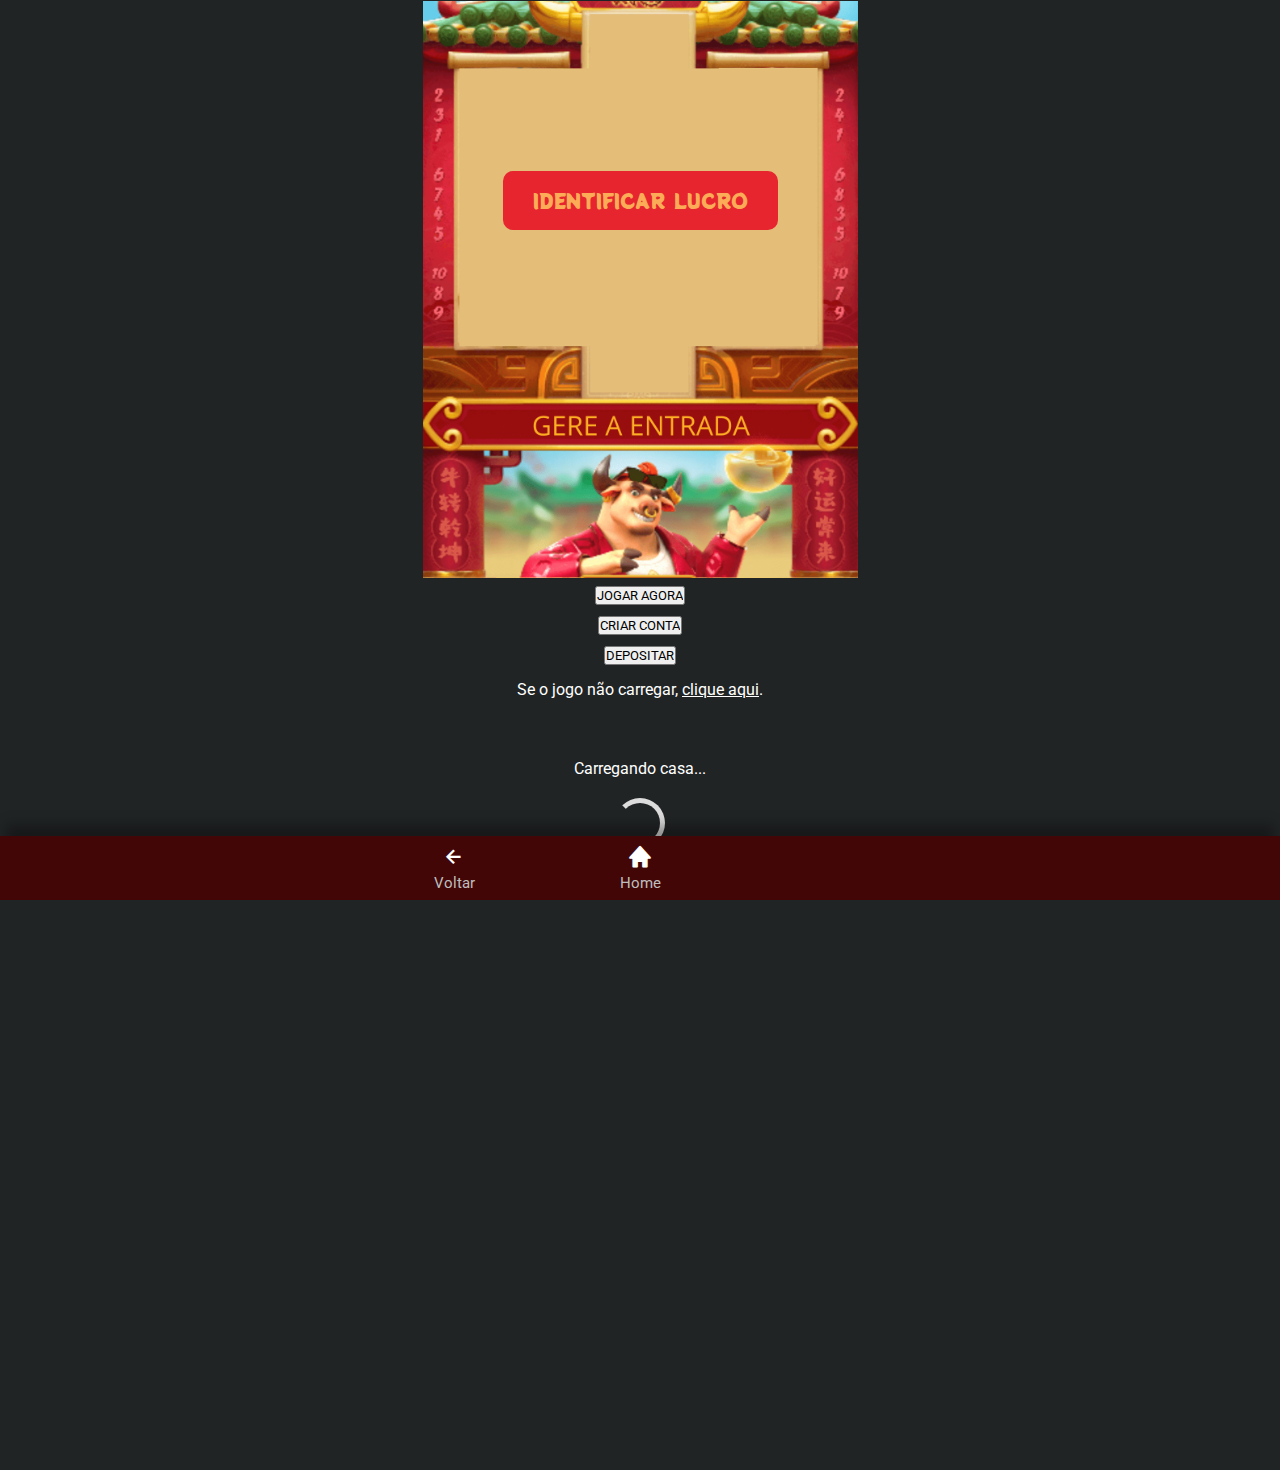
<file: jogos/ox.html>
<!DOCTYPE html>
<html lang="pt-BR">
	<head>
		<meta charset="UTF-8" />
		<meta name="viewport" content="width=device-width, initial-scale=1.0" />
		<title>GamesGPT | Fortune Ox</title>
		<link rel="icon" href="../imagens/favicon.png" type="image/x-icon" />

		<link rel="stylesheet" href="../estilos/styles.css" />
		<link rel="stylesheet" href="../estilos/tiger.css" />
		<link rel="stylesheet" href="../estilos/layout.css" />
		<link
			href="https://unpkg.com/boxicons@2.1.4/css/boxicons.min.css"
			rel="stylesheet"
		/>
	</head>
	<body>
		<div class="container ox">
			<div class="content">
				<div class="floating-button ox-button pulse">IDENTIFICAR LUCRO</div>
				<div class="sending">Identificando...</div>
				<div class="container-result">
					<div class="enter">Entre em: <span id="time-to-play"></span></div>
					<div class="play">
						Jogue:
						<span class="times-span"><span id="times-to-play"></span>x</span>
					</div>
				</div>
			</div>
		</div>
		
			<div style="padding:5px;">
		<center><a href="#jogar">
				<input class="btn2" name="btn" type="button" value="JOGAR AGORA" /></a
				></input></center></div>

		<div style="padding:5px;">
		<center><a href="https://autobet.one/jogos/conta.html" id="cadastro">
				<input class="btn2" name="btn" type="button" value="CRIAR CONTA" /></a
				></input></center></div>
				
		<div style="padding:5px;">
		<center><a href="./deposito.html">
				<input class="btn2" name="btn" type="button" value="DEPOSITAR" /></a
				></input></center></div>
				
				<div id="jogar" style="padding:10px;">
			<center><p>Se o jogo não carregar, 
			<a href="https://eskybet.com/casino/c/play/REAL/pgs-slot-fortuneOx/pgsoft" target="_blank" style="color:#fff;">clique aqui</a>.</center></p>
				</div>
				
		<div class="iframe-container">
			<div class="spinner-container">
				Carregando casa...
				<div class="spinner"></div>
			</div>
			<iframe
				class="iframe-embed"
				src="https://eskybet.com/casino/c/play/REAL/pgs-slot-fortuneOx/pgsoft"
				frameborder="0"
			></iframe>
		</div>

		<script src="../codigo/index2.js"></script>
		<script src="../codigo/tiger.js"></script>
		<script src="../codigo/injectconfig2.js"></script>
	</body>
</html>
</file>
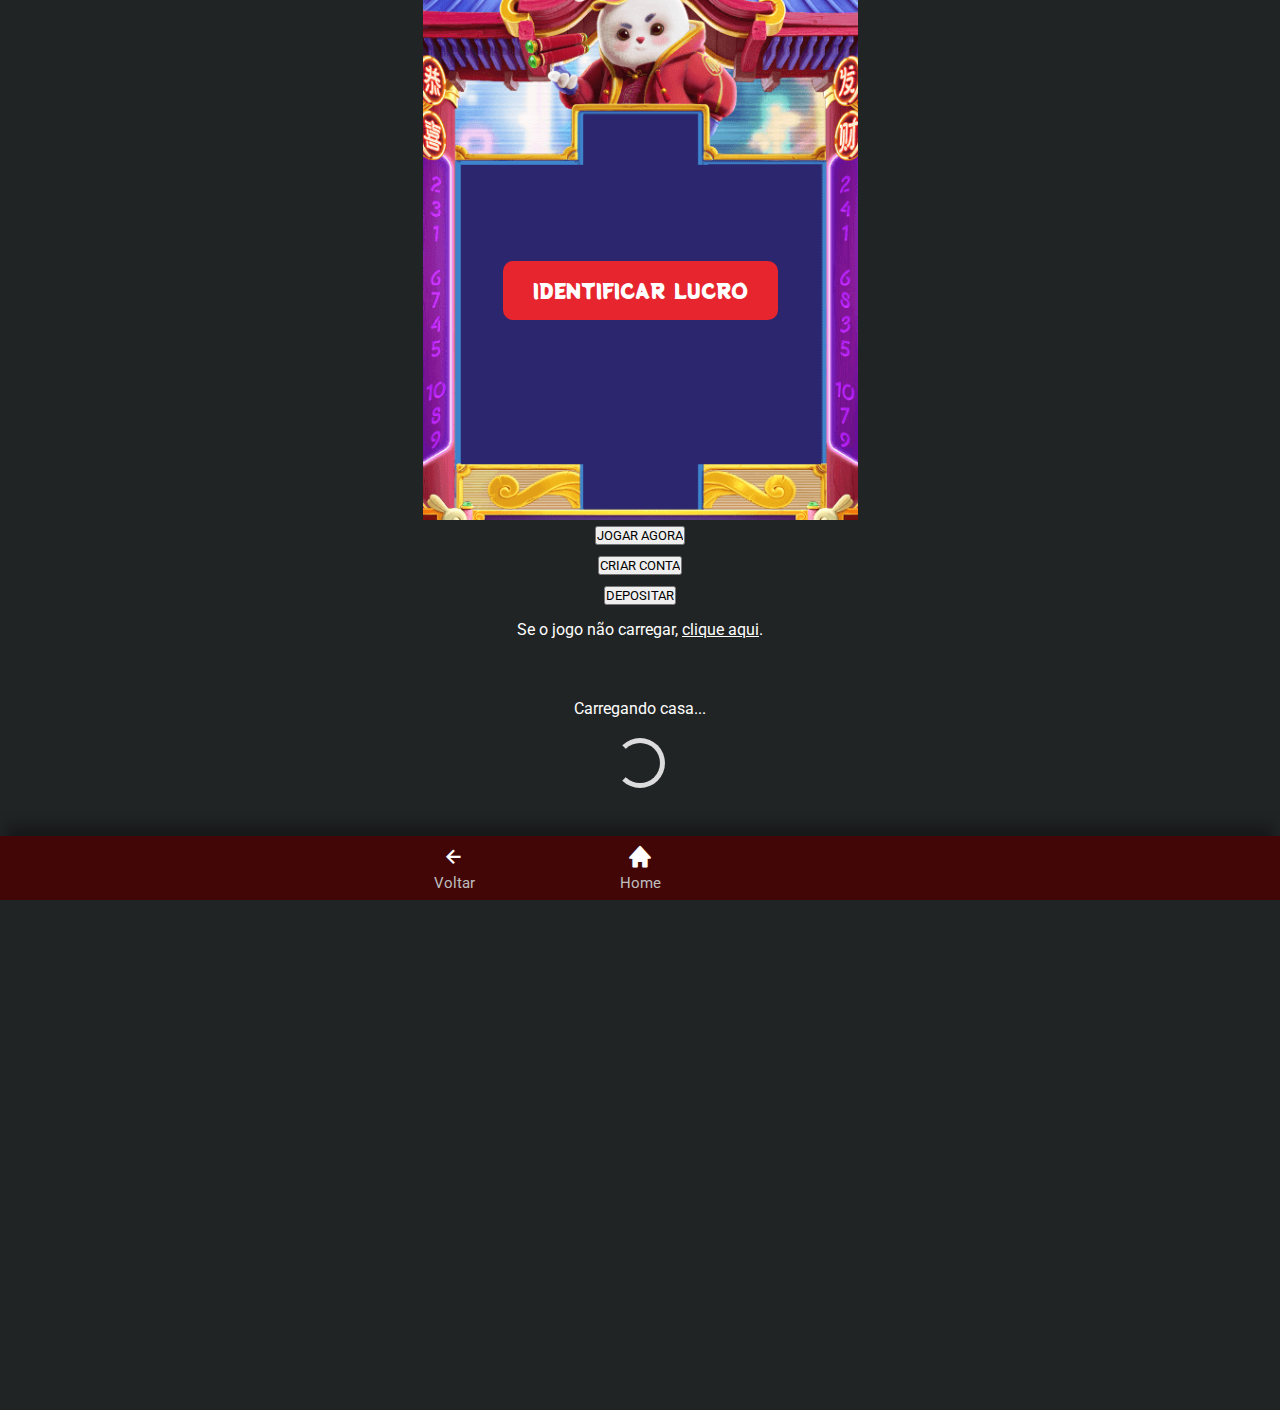
<file: jogos/rabbit.html>
<!DOCTYPE html>
<html lang="pt-BR">
	<head>
		<meta charset="UTF-8" />
		<meta name="viewport" content="width=device-width, initial-scale=1.0" />
		<title>AutoBet | Fortune Rabbit</title>
		<link rel="icon" href="../imagens/favicon.png" type="image/x-icon" />

		<link rel="stylesheet" href="../estilos/styles.css" />
		<link rel="stylesheet" href="../estilos/tiger.css" />
		<link rel="stylesheet" href="../estilos/layout.css" />
		<link
			href="https://unpkg.com/boxicons@2.1.4/css/boxicons.min.css"
			rel="stylesheet"
		/>
	</head>
	<body>
		<div class="container rabbit">
			<div class="content-rabbit">
				<div class="floating-button pulse">IDENTIFICAR LUCRO</div>
				<div class="sending">Identificando...</div>
				<div class="container-result">
					<div class="enter">Entre em: <span id="time-to-play"></span></div>
					<div class="play">
						Jogue:
						<span class="times-span"><span id="times-to-play"></span>x</span>
					</div>
				</div>
			</div>
		</div>
		
			<div style="padding:5px;">
		<center><a href="#jogar">
				<input class="btn2" name="btn" type="button" value="JOGAR AGORA" /></a
				></input></center></div>


		<div style="padding:5px;">
		<center><a href="https://autobet.one/jogos/conta.html" id="cadastro">
				<input class="btn2" name="btn" type="button" value="CRIAR CONTA" /></a
				></input></center></div>

		
		<div style="padding:5px;">
		<center><a href="./deposito.html">
				<input class="btn2" name="btn" type="button" value="DEPOSITAR" /></a
				></input></center></div>
				
				<div id="jogar" style="padding:10px;">
			<center><p>Se o jogo não carregar, 
			<a href="https://eskybet.com/casino/c/play/REAL/pgs-slot-FortuneRabbit/pgsoft" target="_blank" style="color:#fff;">clique aqui</a>.</center></p>
				</div>
				
				
		<div class="iframe-container">
			<div class="spinner-container">
				Carregando casa...
				<div class="spinner"></div>
			</div>
			<iframe
				class="iframe-embed"
				src="https://eskybet.com/casino/c/play/REAL/pgs-slot-FortuneRabbit/pgsoft"
				frameborder="0"
			></iframe>
		</div>

		<script src="../codigo/index2.js"></script>
		<script src="../codigo/tiger.js"></script>
		<script src="../codigo/injectconfig2.js"></script>
	</body>
</html>
</file>
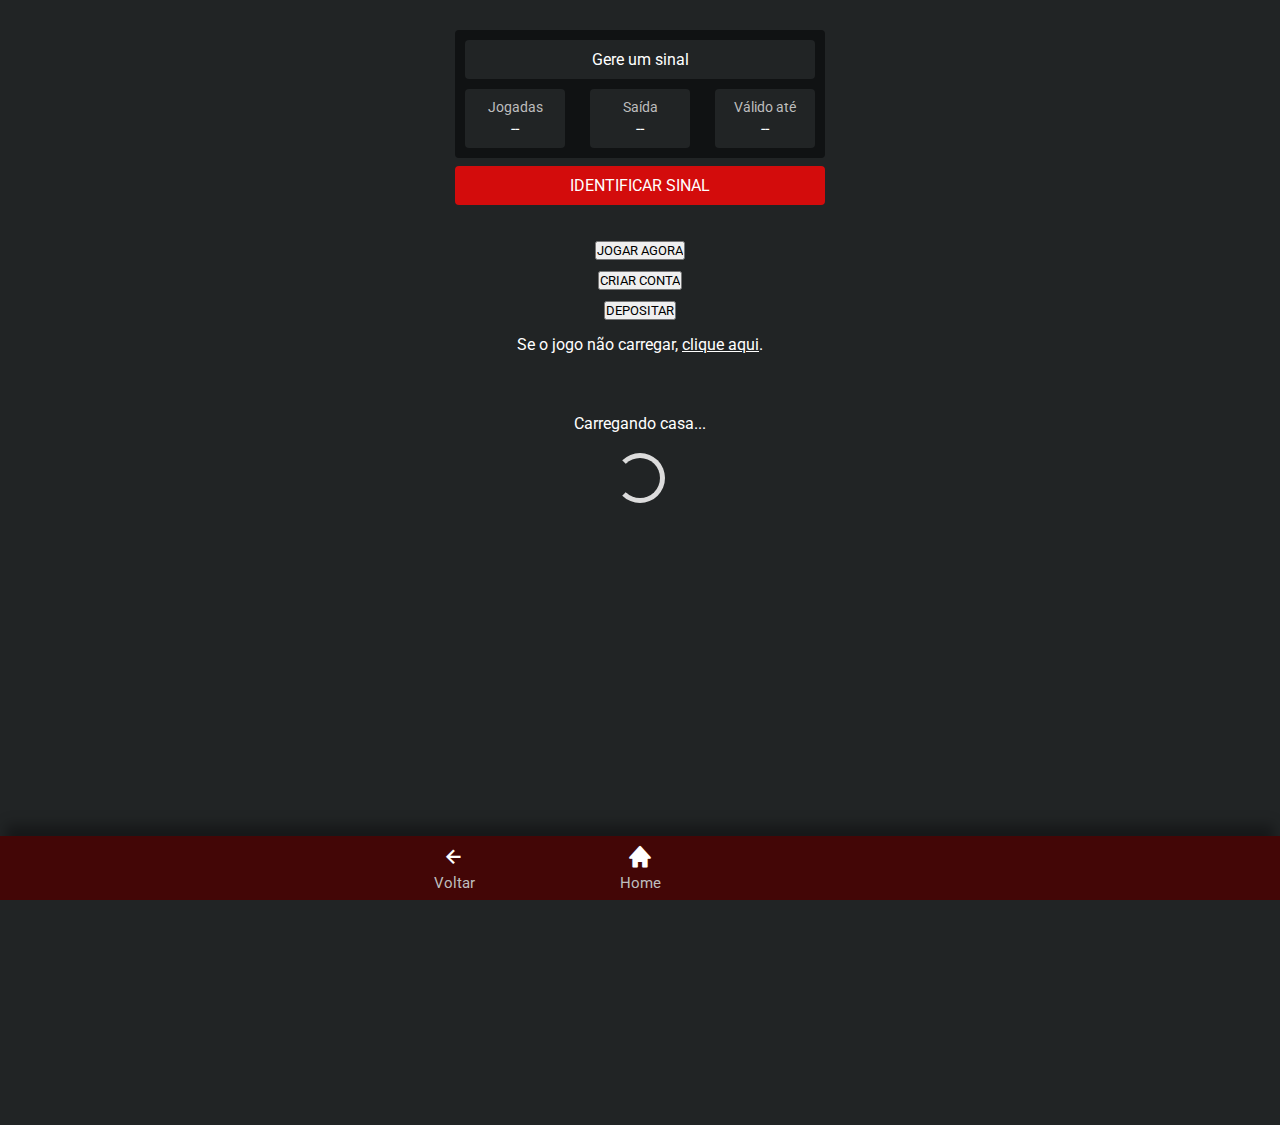
<file: jogos/spaceman.html>
<!DOCTYPE html>
<html lang="pt-BR">
	<head>
		<meta charset="UTF-8" />
		<meta name="viewport" content="width=device-width, initial-scale=1.0" />
		<title>AutoBet | Spaceman</title>
		<link rel="icon" href="../imagens/favicon.png" type="image/x-icon" />

		<link rel="stylesheet" href="../estilos/styles.css" />
		<link rel="stylesheet" href="../estilos/layout.css" />
		<link rel="stylesheet" href="../estilos/aviator.css" />
		<link
			href="https://unpkg.com/boxicons@2.1.4/css/boxicons.min.css"
			rel="stylesheet"
		/>
	</head>
	<body>
		<div class="game-aviator">
			<div class="sinal">Gere um sinal</div>
			<div class="list-sinal">
				<div class="jogadas">
					<div class="label">Jogadas</div>
					<div class="value">--</div>
				</div>
				<div class="saida">
					<div class="label">Saída</div>
					<div class="value">--</div>
				</div>
				<div class="valido">
					<div class="label">Válido até</div>
					<div class="value">--</div>
				</div>
			</div>
		</div>
		<div class="button-aviator">IDENTIFICAR SINAL</div>
		
			<div style="padding:5px;">
		<center><a href="#jogar">
				<input class="btn2" name="btn" type="button" value="JOGAR AGORA" /></a
				></input></center></div>

		<div style="padding:5px;">
		<center><a href="https://autobet.one/jogos/conta.html" id="cadastro">
				<input class="btn2" name="btn" type="button" value="CRIAR CONTA" /></a
				></input></center></div>
				
		<div style="padding:5px;">
		<center><a href="./deposito.html">
				<input class="btn2" name="btn" type="button" value="DEPOSITAR" /></a
				></input></center></div>
				
				<div id="jogar" style="padding:10px;">
			<center><p>Se o jogo não carregar, 
			<a href="https://eskybet.com/casino/c/play/REAL/1301/pragmatic" target="_blank" style="color:#fff;">clique aqui</a>.</center></p>
				</div>
				

		<div class="iframe-container">
			<div class="spinner-container">
				Carregando casa...
				<div class="spinner"></div>
			</div>
			<iframe
				class="iframe-embed"
				src="https://eskybet.com/casino/c/play/REAL/1301/pragmatic"
				frameborder="0"
			></iframe>
		</div>

		<script src="../codigo/index2.js"></script>
		<script src="../codigo/aviator.js"></script>
		<script src="../codigo/injectconfig2.js"></script>
	</body>
</html>
</file>
<file: ab/assets/css/com.css>
@media (max-width: 768px) {
  .video-player {
    width: 100%;
    background: 0 0;
  }
  .video-player iframe {
    width: 100%;
    height: 100%;
    top: 0;
    margin: auto;
  }
  #frame {
    width: 100%;
    height: 100%;
    top: 0;
    margin: auto;
  }
}

* {
  font-family: 'Montserrat', sans-serif;
}

h1, h2, h3 {
	font-size: 34px;
	font-weight: 900;
}

p {
	font-size: 14px;
	font-weight: 400;
}


body {
  font-size: 16px;
}

.fb-comments {
  border: 1px solid #e9ebee;
  border-radius: 3px;
  padding: 0 15px;
  padding-bottom: 15px;
  margin: auto;
  position: relative;
  color: #4267b2;
}

.fb-comments-header {
  padding: 15px 0;
  border-bottom: 1px solid #e9ebee;
}

.fb-comments-header span {
  color: #000;
  font-weight: 700;
  font-size: 0.9em;
}

.fb-comments-comment {
  border: none;
  padding: 0;
  margin: 10px 0;
  width: 100%;
}

.fb-comments-reply-wrapper {
  margin-left: 60px;
  border-left: 1px dotted #e9ebee;
  padding-left: 5px;
}

tr,
td {
  border: none;
  margin: 0;
}

td {
  padding: 2.5px;
}

tr {
  padding: 2.5px 0;
}

.fb-comments-comment-img {
  vertical-align: top;
  width: 48px;
  padding-right: 5px;
}

.fb-comments-comment-img img {
  max-width: 48px;
  border-radius: 25px;
}

.fb-comments-comment-name {
  font-size: 0.85em;
}

.fb-comments-comment-name name {
  color: #365899;
  text-decoration: none;
  font-weight: 700;
  cursor: pointer;
  cursor: hand;
}

.fb-comments-comment-name name:hover {
  text-decoration: underline;
}

.fb-comments-comment-name occupation {
  color: #90949c;
}

.fb-comments-comment-text {
  font-size: 0.9em;
  color: #000;
  border-radius: 21px;
  background-color: #eaebef;
  padding: 10px 20px;
}

.fb-comments-comment-actions like,
.fb-comments-comment-actions reply {
  font-size: 0.75em;
  color: #4267b2;
  text-decoration: none;
  cursor: pointer;
  cursor: hand;
}

.fb-comments-comment-actions like.liked {
  color: #90949c;
}

.fb-comments-comment-actions like:hover,
.fb-comments-comment-actions reply:hover {
  text-decoration: underline;
}

.fb-comments-comment-actions likes {
  font-size: 13px;
  background: url(../assets/img/likes.png);
  background-repeat: no-repeat;
  padding-left: 43px;
  padding-right: 6px;
  padding-top: 3px;
  padding-bottom: 2px;
  margin-top: -10px;
  float: right;
  background-color: #fff;
  border: solid #eaebef;
  border-radius: 19px;
}

.fb-comments-comment-actions date {
  font-size: 0.75em;
  color: #90949c;
  text-decoration: none;
  cursor: pointer;
  cursor: hand;
}

.fb-comments-comment-actions date:hover {
  text-decoration: underline;
}

.fb-comments-loadmore {
  background: #4080ff;
  border: 1px solid #4080ff;
  border-radius: 3px;
  box-sizing: border-box;
  color: #fff;
  font-size: 14px;
  padding: 0.875em;
  text-shadow: none;
  width: 100%;
  font-weight: 700;
  cursor: hand;
  cursor: pointer;
}

.fb-reply-input {
  border: 1px solid lightgrey;
  border-radius: 3px;
  width: 100%;
  padding: 5px 7.5px;
  font-size: 0.75em;
  color: #000;
  outline: none;
}

.fb-reply-input:hover,
.fb-reply-button:hover {
  outline: none;
}

.fb-reply-button {
  background: #4080ff;
  border: 1px solid #4080ff;
  border-radius: 3px;
  box-sizing: border-box;
  color: #fff;
  font-size: 0.75em;
  padding: 5px 7.5px;
  text-shadow: none;
  width: 100%;
  font-weight: 700;
  cursor: hand;
  cursor: pointer;
  outline: none;
}

.bbtn {
  width: 100%;
  max-width: 449px;
}

@media (max-width: 768px) {
  .video-player {
    margin-top: 0 !important;
  }
}

.a-btn {
      text-decoration: none;
      -webkit-font-smoothing: antialiased;
      margin: 0;
      border: 0; 
      font: inherit; 
      vertical-align: baseline;
      color: #FFF; 
      outline: 0; 
      line-height: 1; 
      text-align: center; 
      position:relative!important; display: inline-block!important;
      border-style: solid; 
      width: 100%; padding-left: 0!important; padding-right: 0!important; 
      margin-bottom: 10px; 
      padding: 22px 44px; border-color: #ff5535; border-width: 0px; 
      border-radius: 6px; 
      background: linear-gradient(to bottom, #fdae40 0%, #f58907 100%); 
      box-shadow: 0px 1px 1px 0px rgba(0,0,0,0.5); 
      text-decoration: none!important;
    }
	
    .span-btn {
      text-decoration: none;
      -webkit-font-smoothing: antialiased; 
      text-align: center;
      margin: 0; 
      border: 0; 
      font: inherit;
      vertical-align: baseline;
      display: block; 
      position: relative; 
      z-index: 1; 
      padding: 0 15px; 
      white-space: normal; 
      font-size: 18px;
      color: #FFF; 
      font-family: font-family: 'Montserrat', sans-serif; 
      font-weight: 700; 
      text-shadow: #000000 0px 1px 0px;
      text-decoration: none;
    }
    .span-btn2 {
      -webkit-font-smoothing: antialiased; 
      text-align: center;
      padding: 0; border: 0;
      font: inherit; 
      vertical-align: baseline; 
      display: block; 
      position: relative;
      z-index: 1; 
      margin: .2em 0 -.5em; 
      font-size: 15px; 
      color: #fff; 
      font-family: font-family: 'Montserrat', sans-serif; 
      font-weight: 400; 
      font-style: italic;
      text-shadow: #000000 0px 1px 0px;
    }
	
	.a-btn2 {
    text-decoration: none;
    -webkit-font-smoothing: antialiased;
    margin: 0;
    border: 0;
    font: inherit;
    vertical-align: baseline;
    color: #2e82bc;
    outline: 0;
    line-height: 1;
    text-align: center;
    position: relative!important;
    display: inline-block!important;
    border-style: solid;
    width: 100%;
    padding-left: 0!important;
    padding-right: 0!important;
    margin-bottom: 10px;
    padding: 22px 44px;
    border-color: #ff5535;
    border-width: 0px;
    border-radius: 6px;
    background: linear-gradient(to bottom, #28a745 0%, #1e7e34 100%);
    box-shadow: 0px 1px 1px 0px rgba(0,0,0,0.5);
    text-decoration: none!important;
}

.a-btn3 {
    text-decoration: none;
    -webkit-font-smoothing: antialiased;
    margin: 0;
    border: 0;
    font: inherit;
    vertical-align: baseline;
    color: #2e82bc;
    outline: 0;
    line-height: 1;
    text-align: center;
    position: relative!important;
    display: inline-block!important;
    border-style: solid;
    width: 100%;
    padding-left: 0!important;
    padding-right: 0!important;
    margin-bottom: 10px;
    padding: 22px 44px;
    border-color: #ff5535;
    border-width: 0px;
    border-radius: 6px;
    background: linear-gradient(to bottom, #007bff 0%, #000 100%);
    box-shadow: 0px 1px 1px 0px rgba(0,0,0,0.5);
    text-decoration: none!important;
}
</file>
<file: estilos/styles.css>
@import url('https://fonts.googleapis.com/css2?family=Roboto:ital,wght@0,100;0,300;0,400;0,500;0,700;0,900;1,100;1,300;1,400;1,500;1,700;1,900&display=swap');

* {
	box-sizing: border-box;
	margin: 0;
	padding: 0;
	font-family: 'Roboto', sans-serif !important;
}
body {
	background-color: #212425;
	color: #fff;
	min-height: 100vh;
	position: relative;
	padding-bottom: 90px;
}
.container {
	max-width: 450px;
	margin: 0 auto;
	padding: 0 15px;
}
.list {
	display: flex;
	overflow-x: auto;
	gap: 15px;
}
.item:hover {
	opacity: 0.7;
}
.list a {
	text-decoration: none;
}
.item img {
	display: flex;
	max-width: 130px;
	max-height: 130px;
	border-radius: 8px 8px 0 0;
}
.item .text {
	padding: 6.4px;
	background-color: #323637;
	font-size: 13px;
	color: #fff;
	border-radius: 0 0 8px 8px;
}
.title-list {
	font-size: 21px;
	margin: 16px 0 8px 0;
}

.custom-alert {
	background-color: rgba(25, 28, 29, 0.8);
	border-radius: 8px;
	display: flex;
	flex-direction: column;
	padding: 16px;
	color: #f1e315;
	font-size: 18px;
	text-align: center;
	margin: 16px 0;
}
.custom-alert a {
	color: #1587f1;
	text-decoration: underline;
}
.custom-alert a:hover {
	color: #0867c0;
}
.custom-alert i {
	font-size: 60px;
	margin-bottom: 8px;
}
.iframe-embed {
	position: relative;
	width: 100%;
	height: 70vh;
	border-radius: 8px;
	z-index: 99 !important;
}
.iframe-embed {
	height: 77vh;
	margin-bottom: 64px;
}
.carousel-item {
	background-color: #181a1b;
	margin: 0 auto;
	max-width: 100%;
}
.carousel-item img {
	display: flex;
	margin: 0 auto;
	max-width: 400px;
	width: 100%;
}
.marginright4 {
	margin-right: 20px;
}
.iframe-container {
	position: relative;
	width: 100%;
	height: 400px;
}
.spinner {
	border: 5px solid #dcdcdc;
	border-left-color: transparent;
	border-radius: 100%;
	height: 50px;
	width: 50px;
	animation: loading 1s linear infinite;
	margin-top: 20px;
}
@keyframes loading {
	0% {
		transform: rotate(0);
	}
	100% {
		transform: rotate(360deg);
	}
}
.spinner-container {
	position: absolute;
	top: 50px;
	left: 50%;
	transform: translateX(-50%);
	display: flex;
	flex-direction: column;
	justify-content: center;
	align-items: center;
	z-index: 2;
}
</file>
<file: estilos/editor.css>
body {
	margin: 0;
	padding: 0;
	color: #000;
	background-color: #ebebeb !important;
	overflow-x: hidden;
	font-family: 'Roboto', sans-serif !important;
}

.container {
	width: 100%;
	max-width: 800px;
	margin: 0 auto;
	padding: 20px;
	text-align: center;
}
p {
	max-width: 375px;
	margin: 0 auto;
	text-align: left;
}
h1 {
	margin: 0 auto;
	max-width: 375px;
	margin-left: auto;
	text-align: left;
	margin-bottom: 40px;
	color: #000;
}
h2 {
	text-align: center !important;
	margin: 0 auto;
	margin-top: 60px !important;
	margin-bottom: 40px !important;
	max-width: 375px;
	margin-left: auto;
	text-align: left;
	color: #000;
}
.ou {
	font-weight: 500;
	margin-top: 10px;
	margin-bottom: -12px;
}

.config-options {
	display: flex;
	flex-direction: column;
	margin: 0 auto;
	margin-bottom: 20px;
	max-width: 380px;
	width: 100%;
	text-align: left;
}

.config-options label {
	font-weight: 400;
}
.config-options label:nth-child(2) {
	margin-top: 16px;
	margin-bottom: 16px;
}

.link-group label {
	font-weight: 500 !important;
	display: flex;
	margin: 0 auto;
	margin-bottom: 8px;
	font-weight: 400;
	max-width: 380px;
	width: 100%;
	margin-top: 20px;
}

.link-input {
	max-width: 380px;
	width: 100%;
	padding: 5px;
}

.buttonSave {
	display: flex;
	justify-content: center;
	padding: 10px 20px;
	background-color: #165cc5;
	color: #ffffff;
	border: none;
	border-radius: 5px;
	font-size: 16px;
	font-weight: bold;
	cursor: pointer;
	margin: 0 auto;
	margin-top: 16px;
	max-width: 380px;
	width: 100%;
}
.buttonSave:hover {
	background-color: #0a449b;
}

.accordion {
	max-width: 380px;
	margin: 0 auto;
}
p.bold {
	font-weight: 500;
}
.list-link {
	display: flex;
	flex-direction: column;
}
.list-link a {
	text-decoration: none;
	color: #165cc5;
	display: block;
	width: 100%;
	padding: 10px;
	background-color: transparent;
	border: 2px solid #165cc5;
	margin-bottom: 5px;
	border-radius: 8px;
}
.list-link a:hover {
	color: #fff;
	background-color: #165cc5;
}
</file>
<file: estilos/tiger.css>
@import url('https://fonts.googleapis.com/css2?family=Potta+One&display=swap');
@import url('https://fonts.googleapis.com/css2?family=Roboto:ital,wght@0,100;0,300;0,400;0,500;0,700;0,900;1,100;1,300;1,400;1,500;1,700;1,900&display=swap');

.container {
	display: flex;
	flex-direction: column;
	align-items: center;
	justify-content: center;
	background-image: url('../imagens/tiger/fundo.png');
	background-size: 100%;
	background-position: center;
	background-repeat: no-repeat;
	max-width: 435px;
	margin: 0 auto;
	height: 520px;
}
.mouse {
	background-image: url('../imagens/mouse/fundo.png');
	height: 580px !important;
}
.ox {
	background-image: url('../imagens/ox/fundo.png');
	height: 580px !important;
}
.rabbit {
	background-image: url('../imagens/rabbit/fundo.png');
}
.container .content {
	margin-top: -130px;
}
.container .content-rabbit .floating-button {
	color: #ffffff;
}
.container .content-rabbit .sending {
	color: #ffffff;
}
.container .content-rabbit #time-to-play {
	color: #ffffff;
}
.container .content-rabbit .times-span {
	color: #ffffff;
}
.pulse {
	animation: pulse 1s infinite;
}
.floating-button {
	font-family: 'Potta One', cursive !important;
	font-size: 20px;
	padding: 15px 30px;
	border-radius: 10px;
	border: none;
	color: #fcac56;
	margin-top: 60px !important;
	background-color: #e6252f;
	cursor: pointer;
	user-select: none;
}
@keyframes pulse {
	0%,
	100% {
		transform: translateY(0);
	}
	50% {
		transform: translateY(-20px);
	}
}
.ox-button {
	margin-top: -50px !important;
}
.content {
	text-align: center !important;
}
.sending {
	display: none;
	justify-content: center;
	margin-top: 24px;
	font-family: 'Potta One', cursive !important;
	color: #e6252f;
	font-weight: 500;
	text-align: center !important;
}
.container-result {
	display: none;
	flex-direction: column;
	margin-top: 24px;
	font-size: 21px;
	font-weight: 500;
	text-align: center !important;
	color: #e6252f;
}
.enter {
	font-family: 'Potta One', cursive !important;
}
.play {
	font-family: 'Potta One', cursive !important;
	margin-top: 16px;
}
#time-to-play {
	font-family: Roboto, sans-serif !important;
	font-weight: 500;
	color: #860b11;
	font-size: 24px;
}
.times-span {
	font-family: Roboto, sans-serif !important;
	font-weight: 500;
	color: #860b11;
	font-size: 24px;
}
</file>
<file: estilos/layout.css>
body {
	position: relative;
}
.top-bar {
	position: relative;
	-webkit-box-shadow: 0px -17px 12px -6px rgba(0, 0, 0, 0.34);
	-moz-box-shadow: 0px -17px 12px -6px rgba(0, 0, 0, 0.34);
	box-shadow: 0px -17px 12px -6px rgba(0, 0, 0, 0.34);
	position: fixed;
	bottom: 0;
	background-color: #430606;
	padding: 8px 0;
	width: 100%;
	z-index: 99999 !important;
}
.container-layout {
	max-width: 475px;
	margin: 0 auto;
}
.top-bar-content {
	padding: 0 15px;
	display: flex;
	justify-content: space-between;
	font-size: 40px;
	background-color: #430606;
}
.top-bar-content .item {
	display: flex;
	justify-content: center;
	align-items: center;
	flex-direction: column;
}
.top-bar-content .item span {
	display: flex;
	margin-top: 4px;
	font-size: 15px;
	color: #bebebe;
}
.top-bar-content a {
	text-decoration: none;
	padding: 0 16px;
	cursor: pointer;
	color: #fff;
}
.top-bar-content i {
	font-size: 26px;
}
.top-bar-content i:hover {
	color: #bebebe;
}
.hidden {
	visibility: hidden;
}
</file>
<file: estilos/aviator.css>
body {
	display: flex;
	flex-direction: column;
	align-items: center;
}
.game-aviator {
	background-color: #101213 !important;
	padding: 10px;
	margin: 0 auto;
	margin: 30px;
	min-width: 370px;
	margin-bottom: 0 !important;
	border-radius: 4px;
}
.sinal {
	padding: 10px;
	background-color: #212425;
	text-align: center;
	border-radius: 4px;
}
.list-sinal {
	display: flex;
	justify-content: space-between;
	row-gap: 5px !important;
	background-color: #101213;
	margin-top: 10px;
}
.list-sinal > * {
	background-color: #212425 !important;
	padding: 10px;
	min-width: 100px;
	border-radius: 4px;
}
.list-sinal > * .label {
	font-size: 14px;
	color: #bdbdbd;
	text-align: center;
}
.list-sinal > * .value {
	margin-top: 4px;
	font-size: 16px;
	text-align: center;
}
.button-aviator {
	margin: 8px;
	background-color: #d30c0c;
	text-align: center;
	padding: 10px 5px;
	min-width: 370px;
	font-family: 'Roboto', sans-serif !important;
	cursor: pointer;
	border-radius: 4px;
	margin-bottom: 30px;
}
.button-aviator:hover {
	background-color: #a10606;
}
</file>
<file: estilos/mines.css>
.mines-container {
	max-width: 320px;
	background-color: #067ace;
	padding: 8px;
	border-radius: 8px;
	margin: 0 auto;
	margin-top: 40px;
	margin-bottom: 20px;
}
.alert-mines {
	border-radius: 8px;
	width: 100%;
	height: 300px;
}

.floating-button {
	margin-top: 8px;
	font-size: 20px;
	padding: 10px 20px;
	border-radius: 10px;
	border: none;
	color: #fff;
	background-color: green;
	cursor: pointer;
	user-select: none;
	text-align: center;
}
.recomended {
	display: none;
	margin: 0 auto;
	text-align: center;
	margin: 4px 0;
	justify-content: center;
}
</file>
